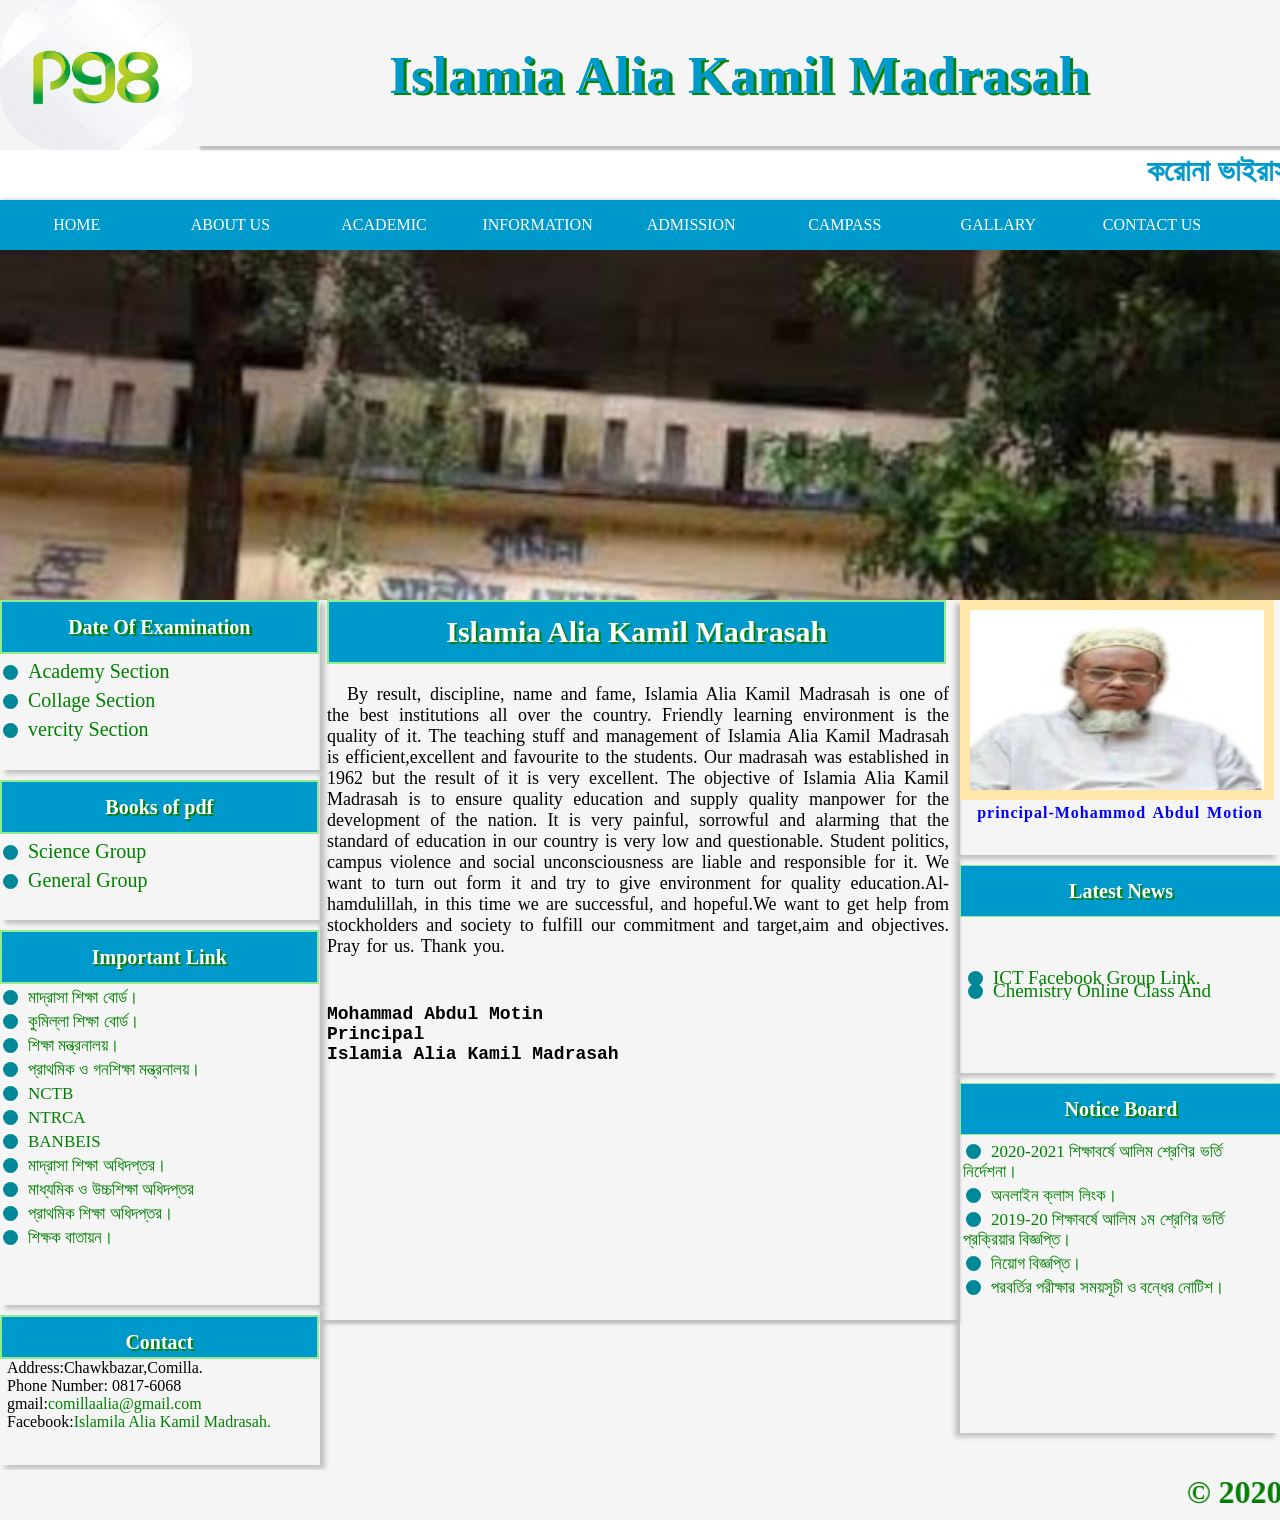
<file: index.html>
<!DOCTYPE html>
<html>
<head>
    <meta charset="UTF-8">
    <title>slider</title>
    <link rel="stylesheet"href="index.css">
</head>
<body>
        
     <div class="school_name">

<div class="logo"><img src="P98.jpg">
</div>

    <div class="name">

         <h1>Islamia Alia Kamil Madrasah</h1>
         
    </div>

    
 </div>    
<!--SCHOOL NAME AND LOGO STOP--->


    
    <div class="braking_news">   
<marquee direction="left" onmouseover="this.stop()"onmouseout="this.start()"scrollamount="7"><b>করোনা ভাইরাস প্রতিরোধ ব্যবস্থায় সরকারী প্রজ্ঞাপন অনুযায়ী পরবর্তী নির্দেশনা না দেয়া পর্যন্ত প্রতিষ্ঠানের সকল কার্যক্রম বন্ধ থাকবে। এসময় সকল শিক্ষার্থী নিজ বাসায় অবস্থান করবে সাথে সরকারী উদ্যোগে সংসদ টেলিভিশনে রুটিন মোতাবেক ক্লাস কার্যক্রম অংশগ্রহন করবে এবং একাদশ শ্রেণির ক্লাস ফেইসবুক অফিসিয়াল পেইজ লিংক দেয়া হল<a href="https://www.facebook.com/groups/761927294650612/?ref=share"target"_blank"> https://www.facebook.com/groups/761927294650612/?ref=share</a>
</marquee>
    </div>
    
    
    
    <!---link bar start-->
    
    <div class="link">
       <ul>
         <li><a href="index.html"targer="_blank">HOME</a>
           </li>
          
   <li class="aboutdrop"><a href="#">ABOUT US</a>
             
            
<!---ABOUT US drop start-->  
         <ul> 
             <li><a href="animation_loading.html"targer="_blank">HISTORY</a>
             </li>
              
             <li><a href="principalmassege.html"target="_blank">Principal Message</a>
             </li>
             
             <li><a href="animation_loading.html"targer="_blank">Mission</a>
             </li>
             
             <li><a href="animation_loading.html"targer="_blank">Teaching System</a>
             </li>
             
             
           </ul>
        </li>
          
             
<!--ABUOT drop stop-->               
           
          
          
      <li class="academicdrop"><a href="#">ACADEMIC</a>
              
             
<!--ACADEME drop start-->               
   <ul> 
                 
   <li><a href="animation_loading.html"targer="_blank">Hostel Information</a>
    </li>
              
    <li><a href="animation_loading.html"targer="_blank">Exam Schedule</a>
     </li>
    </ul> 
 </li>
 <!--ACADEMIC drop STOP-->
 
          
  <li class="informationdrop"><a href="#">INFORMATION</a>
  
  <!--INFORMATION drop Start-->
 
  <ul> 
                 
   <li><a href="animation_loading.html"targer="_blank">Latest News</a>
    </li>
              
    <li><a href="animation_loading.html"targer="_blank">Notice Board</a>
     </li>
     
     <li><a href="teacher_list.html">Teacher & Stafts</a>
     </li>
     
     
    </ul>
 </li>
 <!--INFORMATION drop Start-->
 
          
          <li class="admissiondrop"><a href="#">ADMISSION</a>
 <!--ADMISSION drop Start-->        
         <ul> 
                 
   <li><a href="animation_loading.html"targer="_blank">Admission Info</a>
    </li>
              
    <li><a href="animation_loading.html"targer="_blank">Admission from</a>
    </li>
    
       </ul>  
    </li>
     
 <!--ADMISSION drop Stop-->    
     
           <li class="campassdrop"><a href="#">CAMPASS</a>
  <!--CAMPSS drop Start-->         
          
   <ul> 
                 
      <li><a href="animation_loading.html"targer="_blank">Campass life</a>
      </li>
              
      <li><a href="animation_loading.html"targer="_blank">student information</a>
       </li>
     
     <li><a href="animation_loading.html"targer="_blank">Student result</a>
     </li>
     
     
    </ul>
 </li>
  
<!--CAMPSS drop Stop-->
           <li><a href="gallery.html">GALLARY</a>
           </li>
           
           <li><a href="contactus.html">CONTACT US</a>
           </li>
    
        </ul>   
    </div>
    
    
 <!---link bar stop-->  
    
    
    <div class="pic_container">
    
          <div class="slider">
          </div>
    </div>
    
    
    
    <div class="content">
         <div class="row">
         
         
 <!---content of left side--->
     
<div class="column1">
   <div class="leftside">
               
     <div class="date_of_examination">
        <h1> Date Of Examination</h1>
                       
        <ul>
           <li><a href="animation_loading.html"targer="_blank">Academy Section</a>
           </li>
           
           <li><a href="animation_loading.html"targer="_blank">Collage Section</a>
           </li>
           
           <li><a href="animation_loading.html"targer="_blank">vercity Section</a>
          </li>
          
       </ul>   
                   
           </div>
           
  <!--DATE OF EXAMINATION STOP-->
                    
           <div class="pdf_link">
           
           <h1>Books of pdf</h1>
                       
        <ul>
           <li><a href="science_pdf.html">Science Group</a>
           </li>
           
           <li><a href="genarel_pdf.html">General Group</a>
           </li>
           
        </ul>
           

           </div>
                    
                    
 
   <!---pdf LINK STOP--> 
   
   
   
           <div class="important_link">
              <h1>Important Link</h1>
                       
        <ul>
           <li><a href="http://www.bmeb.gov.bd/">মাদ্রাসা শিক্ষা বোর্ড।</a>
           </li>
           
           <li><a href="https://dhakaeducationboard.portal.gov.bd/">কুমিল্লা শিক্ষা বোর্ড।</a>
           </li>
            <li><a href="https://moedu.gov.bd/">শিক্ষা মন্ত্রনালয়।</a>
           </li>
           
         <li><a href="https://mopme.gov.bd/">প্রাথমিক ও গনশিক্ষা মন্ত্রনালয়।</a>
         </li>
           <li><a href="http://www.nctb.gov.bd/">NCTB</a>
           </li>
           
           <li><a href="http://www.ntrca.gov.bd/">NTRCA</a>
           </li>
            <li><a href="http://www.banbeis.gov.bd/">BANBEIS</a>
           </li>
           <li><a href="http://www.dme.gov.bd/">মাদ্রাসা শিক্ষা অধিদপ্তর। </a>
           </li>
           
      <li><a href="http://www.dshe.gov.bd/">মাধ্যমিক ও উচ্চশিক্ষা অধিদপ্তর</a>
      </li>
            <li><a href="http://www.dpe.gov.bd/">প্রাথমিক শিক্ষা অধিদপ্তর।</a>
           </li>
            <li><a href="https://www.teachers.gov.bd/">শিক্ষক বাতায়ন।</a>
           </li>
           
           
        </ul>
           
           
           </div>
                   
                                      
  <!--IMPORTANT LINK STOP-->                 
                   
      <div class="contact">
              <h1>Contact</h1>
               
               <ul>
     <li>
           Address:Chawkbazar,Comilla.

     </li>       
        
     <li>Phone Number: 0817-6068

     </li>
           
     <li>gmail:<a href="mailto:comillaaila@gmail.com">comillaalia@gmail.com</a>
      </li>       
        
        <li>Facebook:<a href="https://www.facebook.com/pages/category/School/comillaaliamadrasah/about/">Islamila Alia Kamil Madrasah.</a>
           </li>
 
 <ul>
               
               
               
               
      </div>
      
  <!--CONTACT STOP--->    
      
    </div> 
          
 </div>    
 <!--content of center side-->
 
  <div class="column2">
      <div class="centerside">
       <h1>Islamia Alia Kamil Madrasah</h1>
               
               
<p>By result, discipline, name and fame, Islamia Alia Kamil Madrasah is one of the best institutions all over the country. Friendly learning environment is the quality of it. The teaching stuff and management of Islamia Alia Kamil Madrasah is efficient,excellent and favourite to the students. Our madrasah was established in 1962 but the result of it is very excellent. The objective of Islamia Alia Kamil Madrasah is to ensure quality education and supply quality manpower for the development of the nation. It is very painful, sorrowful and alarming that the standard of education in our country is very low and questionable. Student politics, campus violence and social unconsciousness are liable and responsible for it. We want to turn out form it and try to give environment for quality education.Al-hamdulillah, in this time we are successful, and hopeful.We want to get help from stockholders and society to fulfill our commitment and target,aim and objectives. Pray for us. Thank you.

<div class="principal_name"><pre><br>
<b>Mohammad Abdul Motin
Principal
Islamia Alia Kamil Madrasah</b>
</pre>
</div>       
           
           </p>    
               
 
       </div>
 </div>
           
           
 <!--content of left side-->
 
       <div class="column3">
           <div class="rightside">
               
               <div class="principal">
                   <img src="Principal.jpg">
                   </img>
                   
            <h1>principal-Mohammod Abdul Motion
            </h1>
               
               </div>
 <!--PRINCIPAL SITE STOP--> 
 
 
            
     <div class="latest_news"> 
     
     
           <h1>Latest News</h1>
  
           <marquee direction="up" onmouseover="this.stop()"onmouseout="this.start()"scrollamount="2">     
       <ul>
           <li><a href="https://www.facebook.com/groups/1028371404195663/?ref=share"target="_blank">ICT Facebook Group Link.</a>
           </li>       
        
           <li><a href="#">Chemistry Online Class And Messenger Group link.</a>
           </li>
           
           
           <li><a href="https://www.facebook.com/groups/761927294650612/?ref=share"target="_blank">Online Class And Facebook Group link.</a>
           </li>
 
       <ul>      
           
       </marquee>
     
     
     
   </div> 
 
    
    
    
 <!--LATEST NEWS SITE STOP-->
 
 
 
<div class="notice_board">


         <h1>Notice Board</h1>
                       
     <ul>
           <li><a href="https://www.facebook.com/groups/761927294650612/?ref=share"target="_blank">2020-2021 শিক্ষাবর্ষে আলিম শ্রেণির ভর্তি নির্দেশনা।</a>
           </li>
           
           <li><a href="https://www.facebook.com/groups/761927294650612/?ref=share"target="_blank">অনলাইন ক্লাস লিংক।</a>
           </li>
            <li><a href="common_page.html">2019-20 শিক্ষাবর্ষে আলিম ১ম শ্রেণির ভর্তি প্রক্রিয়ার বিজ্ঞপ্তি।</a>
           </li>
           
         <li><a href="common_page.html">নিয়োগ বিজ্ঞপ্তি।</a>
         </li>
           <li><a href="common_page.html">পরবর্তির পরীক্ষার সময়সূচী ও বন্ধের নোটিশ।</a>
           </li>
           
        </ul>


  </div>
               
 <!--NOTICE BOARD SITE STOP-->               
         </div>
      </div>
           
           
 <!--RIGHT SITE TOTAL STOP-->
           
           
           
        </div>  
     </div>
     
     
<!--CONTANT SITE TOTAL STOP-->   
    
  <div class="fotter"><marquee direction="left" onmouseover="this.stop()"onmouseout="this.start()"scrollamount="10">     
    <h1><span style="color: green;">&#169 2020 Islamia alia kamil Madrasah. Delovped by &nbsp &nbsp<b><u><a href="mypage.html"target="_blank">Md Mazharul Islam Pallab</a></u></b></span>
     </h1></marquee>
  </div>
    
    
   
            
</body>

</html>
</file>
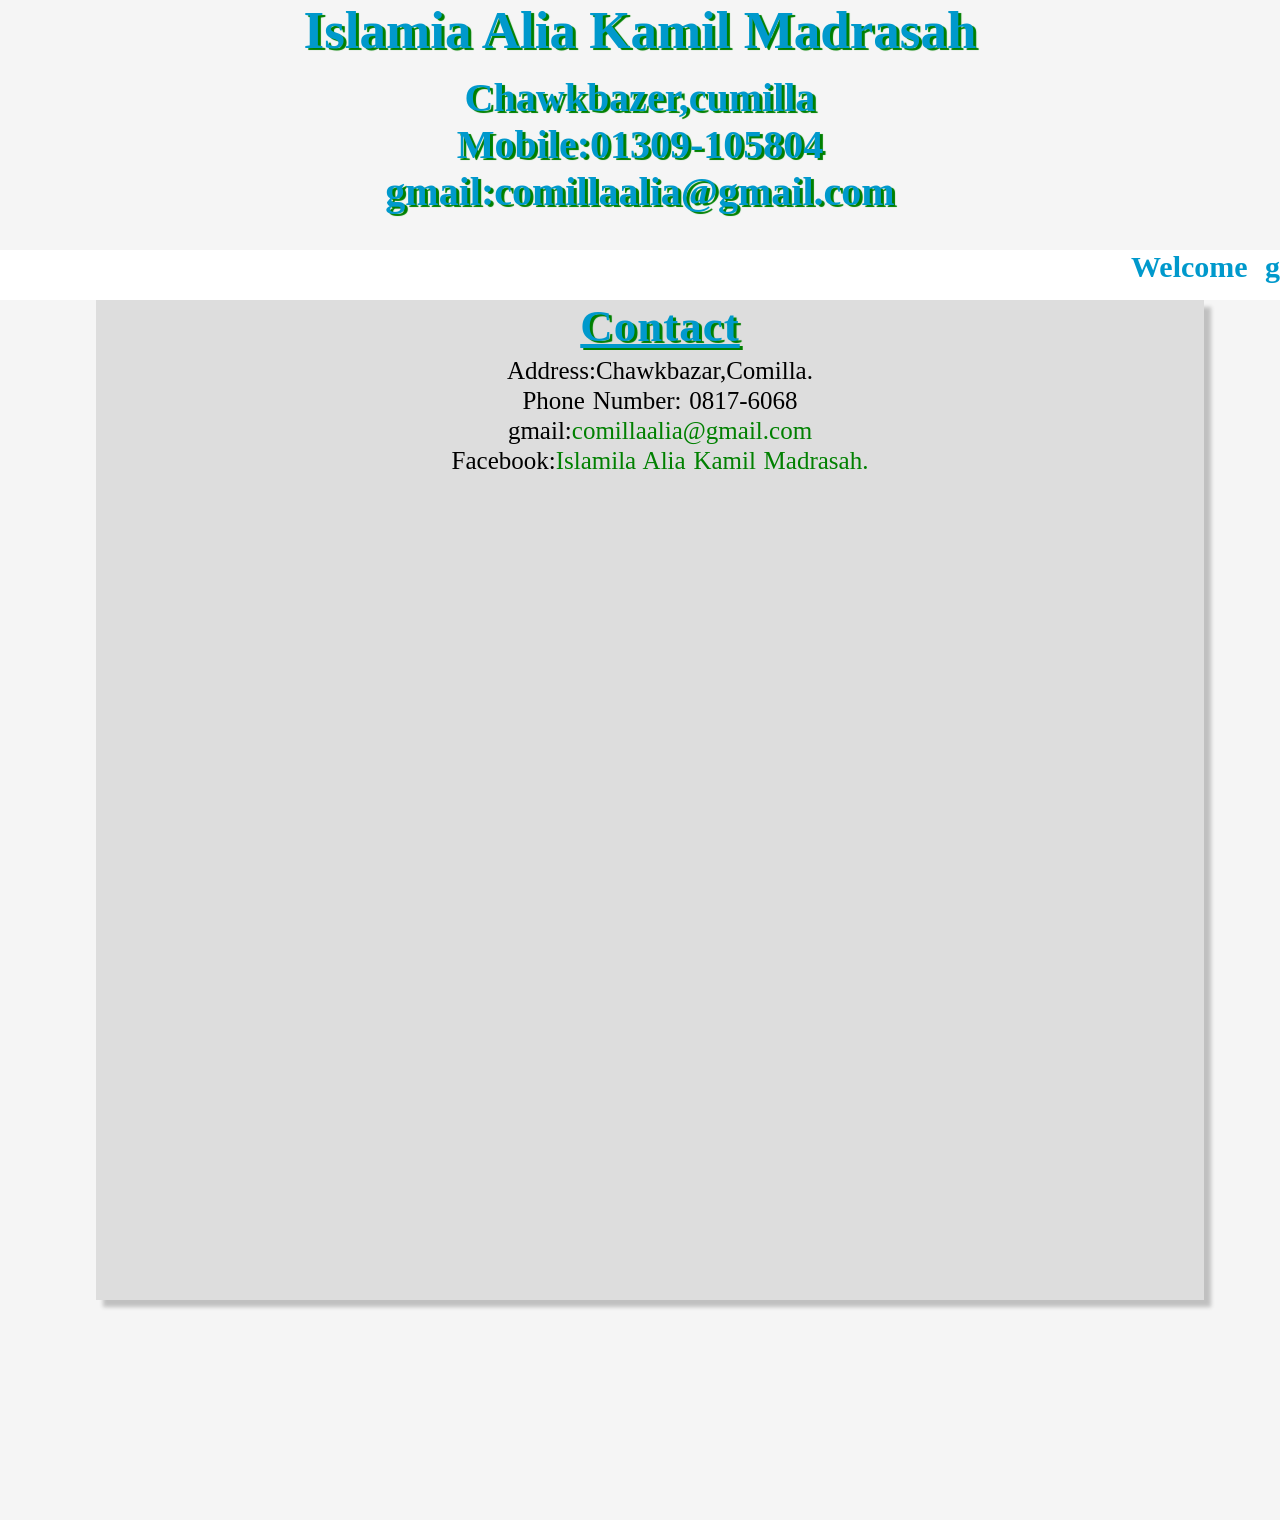
<file: contactus.html>
<!DOCTYPE html>
<html>
<head>
    <meta charset="UTF-8">
    <title>Index</title>
    <link rel="stylesheet" type="text/css" href="contactus.css">
</head>
<body>
   <div class="scholl_name">
         
      <h1>Islamia Alia Kamil Madrasah
      </h1>
      
      
       <h2>Chawkbazer,cumilla<br>
      Mobile:01309-105804<br>
     <a href="mailto:comillaalia@gmail.com">gmail:comillaalia@gmail.com</a>
      </h2>
      
   </div>
   
   
   <div class="page_title">
      <marquee scrollamount="10" onmouseover="this.stop()" onmouseout="this.start()"><b>Welcome general group members.Get the necessary books on this page.</marquee>
   
   </div>
   
  <div class="contact">
              <h1><u>Contact</u></h1>
               
    <ul>
        <li>
           Address:Chawkbazar,Comilla.

        </li>       
        
       <li>Phone Number: 0817-6068

       </li>
           
       <li>gmail:<a href="mailto:comillaaila@gmail.com">comillaalia@gmail.com</a>
        </li>       
        
         <li>Facebook:<a href="https://www.facebook.com/pages/category/School/comillaaliamadrasah/about/">Islamila Alia Kamil Madrasah.</a>
           </li>
 
    <ul>
               
               
               
               
      </div>
 
 
</body>
</html>
</file>
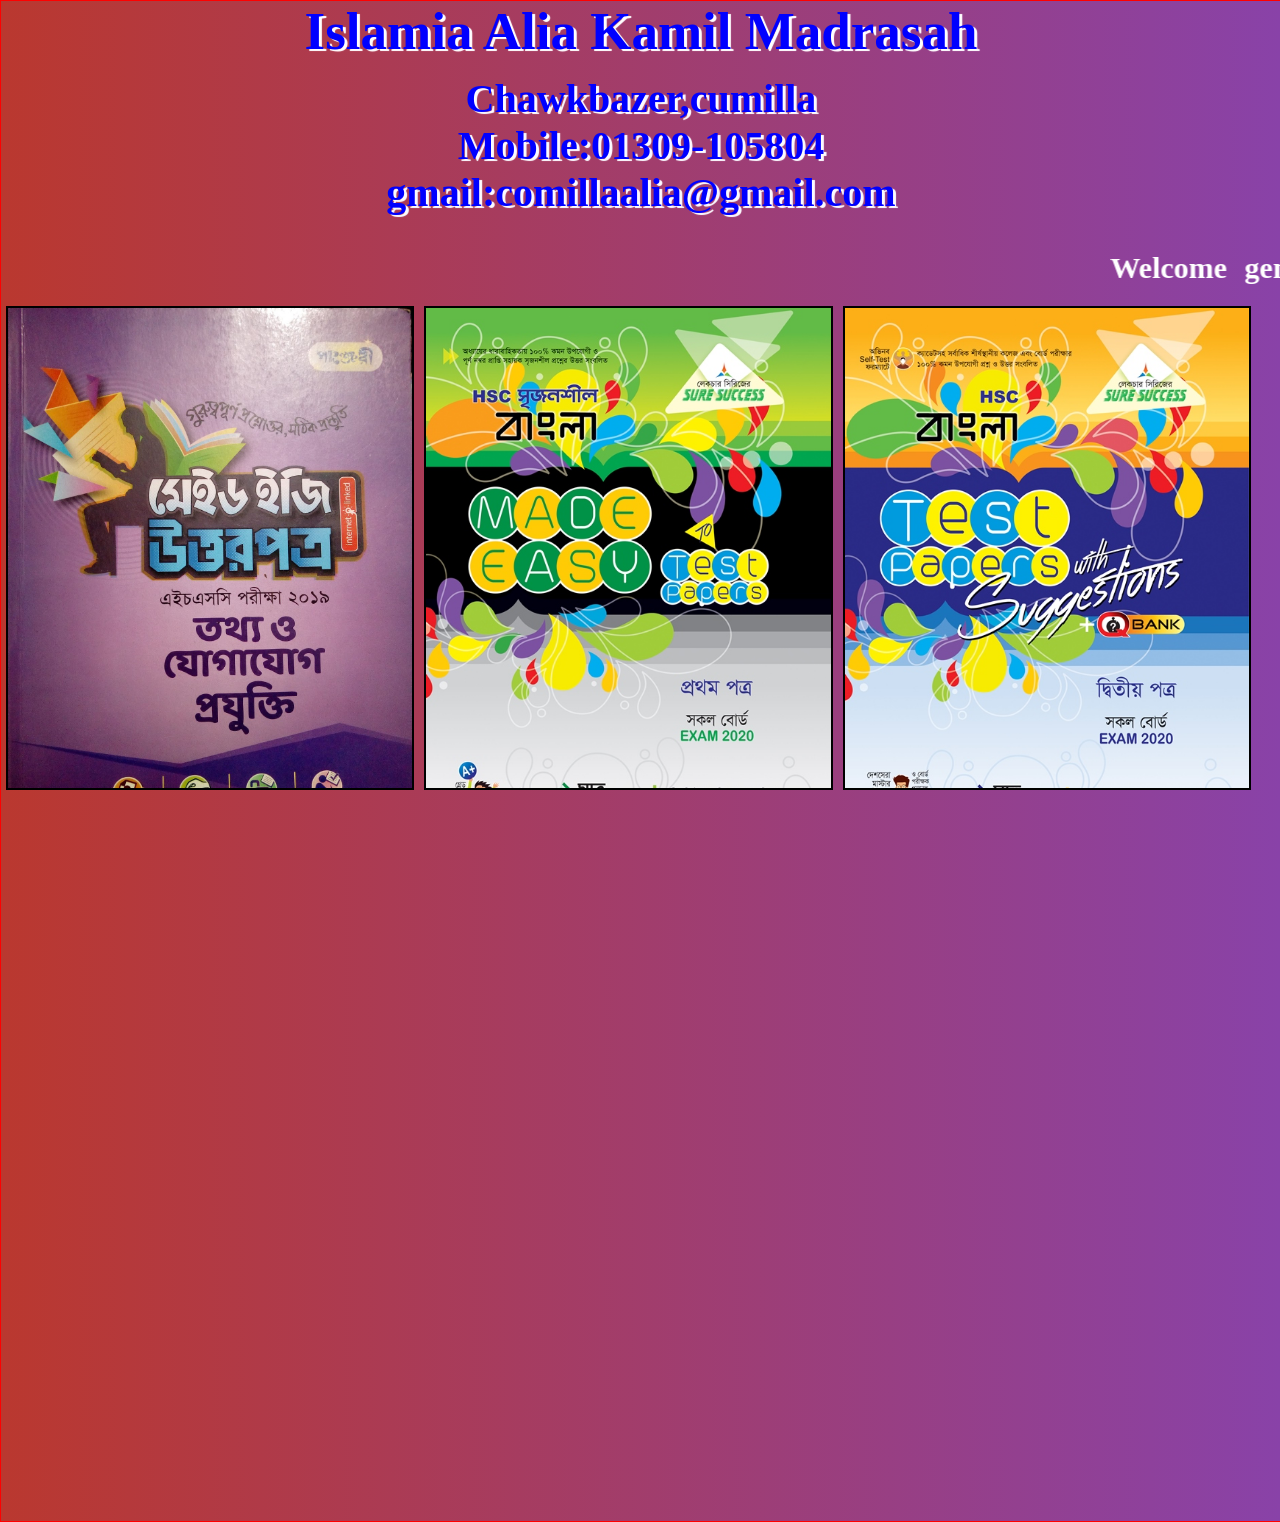
<file: genarel_pdf.html>
<!DOCTYPE html>
<html>
<head>
    <meta charset="UTF-8">
    <title>Index</title>
    <link rel="stylesheet" type="text/css" href="genarel_pdf.css">
</head>
<body>
   <div class="scholl_name">
         
      <h1>Islamia Alia Kamil Madrasah
      </h1>
      
      
       <h2>Chawkbazer,cumilla<br>
      Mobile:01309-105804<br>
      gmail:comillaalia@gmail.com
      </h2>
      
   </div>
   
   
   <div class="page_title">
      <marquee scrollamount="10" onmouseover="this.stop()" onmouseout="this.start()"><b>Welcome general group members.Get the necessary books on this page.</marquee>
   
   </div>
   
 <div class="page_contant">
   
   <div class="gallery">
      <a href="https://yadi.sk/i/wQ1xe1sIhqRnHg" target="_blank">
      <img src="ict.jpg">
      </a>
    
      <div class="desc">ICT Test Paper 2019.
      </div>
        
   </div>
   
   
   <div class="gallery">
      <a href="https://l.facebook.com/l.php?u=https%3A%2F%2Fdrive.google.com%2Fdrive%2Ffolders%2F1ERUaIyCwQiSpozD7-xOHy9qZplFPNyW7%3Fusp%3Dsharing&h=AT1gKfVoIukVwhVRdngEuvygX7oUJ7mR_7cXTDGU7UxEaFmxJgS_BGp9K_hoEZ5j-IVrE2m5KQhhxIgUQDlELbjrp3dI1paoRwIWDdjHrKxea2PlBytl4CAK79CtfepdASTHJc9hVQ" target="_blank">
      <img src="bangla1st.jpeg">
      </a>
    
      <div class="desc">Bangla 1st Paper.
      </div>
   </div>
   
   <div class="gallery">
      <a href="https://yadi.sk/i/Ba0eDI_j9ScnjQ" target="_blank">
      <img src="bangla2nd.jpeg">
      </a>
    
      <div class="desc">Bangla 2st Paper.
      </div>   
   </div>
 
 
   
 </div>
 
 
</body>
</html>
</file>
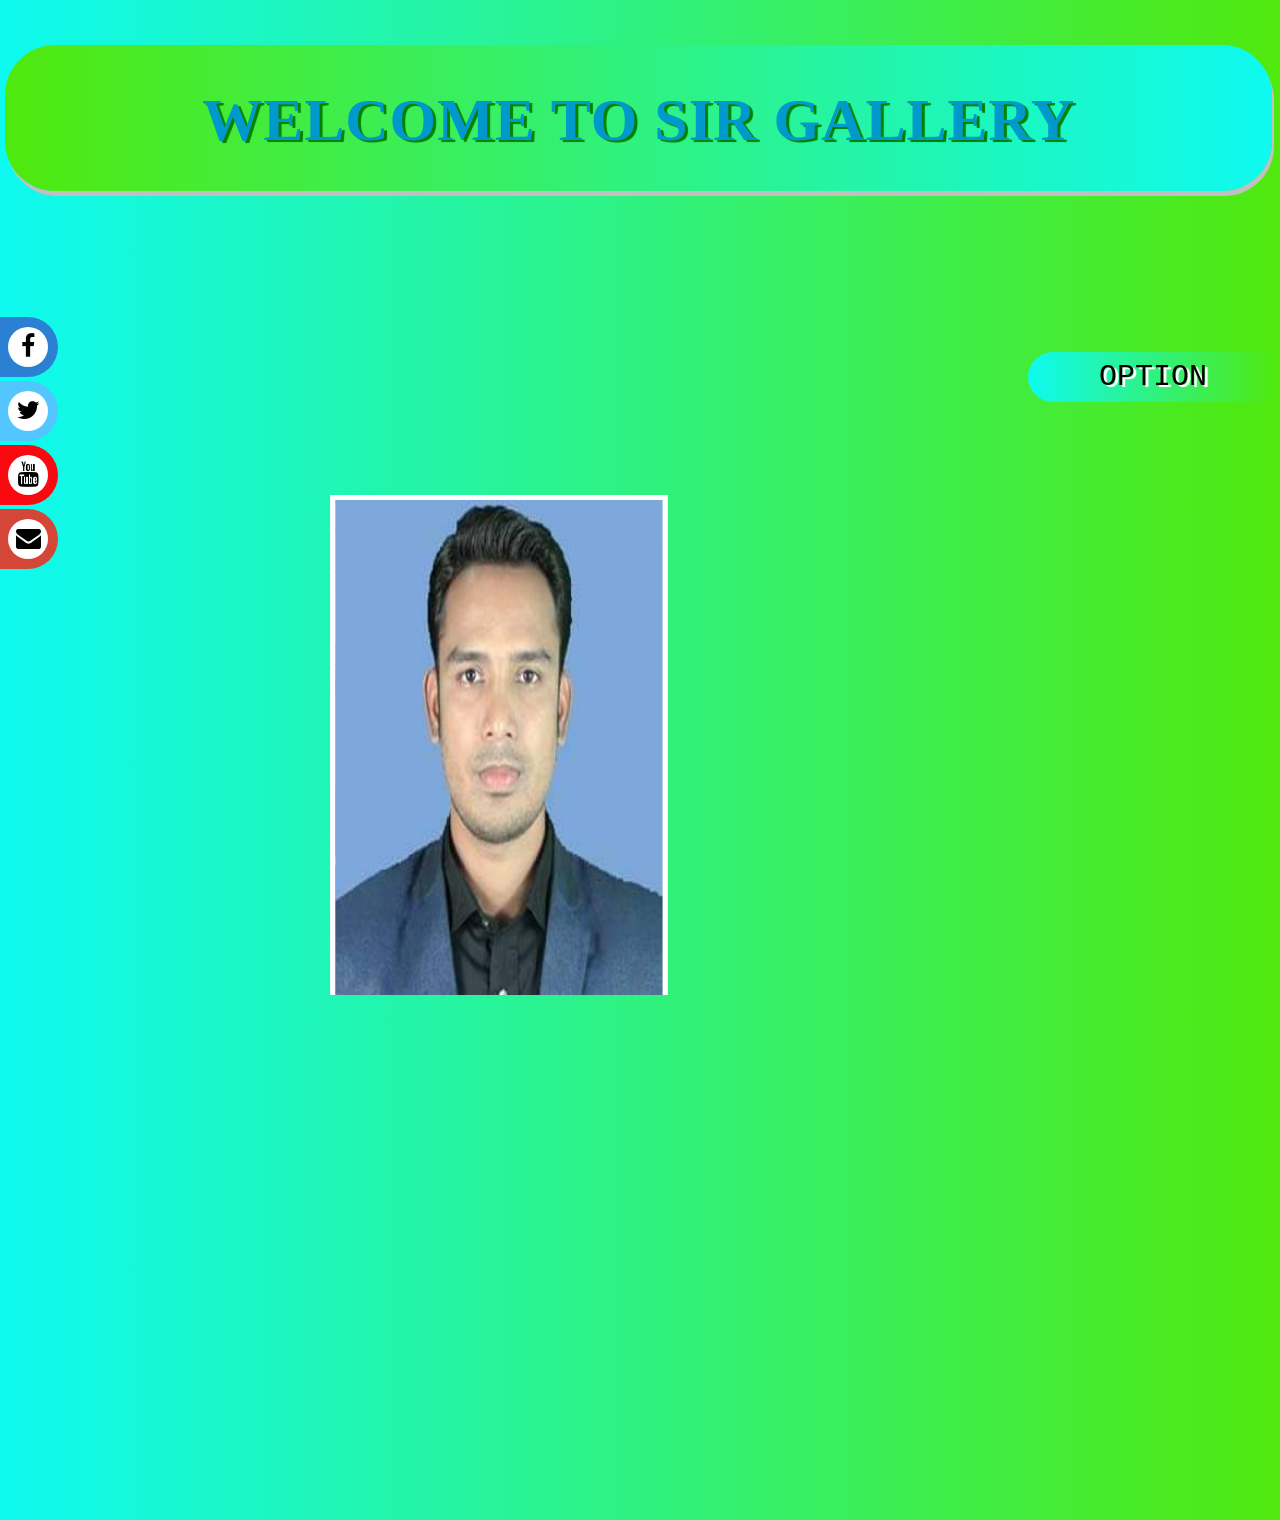
<file: mamunsiranima.html>
<!DOCTYPE html>
<html>
<head>
    <meta charset="UTF-8">
    <title>Index</title>
    <link rel="stylesheet" type="text/css" href="mamunsiranima.css">
    <link rel="stylesheet" href="https://stackpath.bootstrapcdn.com/font-awesome/4.7.0/css/font-awesome.min.css">
     </head> 
     
     <body>
     
     <div class="animation_page">
       
       <ul class="ul_class">
       
       
           <li></li>
           <li></li>
           <li></li>
           <li></li>
           <li></li>
           <li></li>
           <li></li>
           <li></li>
           <li></li>
           <li></li>
           <li></li>
           <li></li>
           <li></li>
           <li></li>
           <li></li>
           <li></li>
       
       </div>
     
<div class="main">

     <h1 class="pagetitle">welcome to sir Gallery</h1>
     
      <div class="option_ber">
    <ul class="navber">
     <li class="option">option</li>
     
 <li class="home"><a href="index.html"targer="_blank">HOME</a></li>
<li class="back"><a href="teacher_list.html"targer="_blank">BACK</a></li>

     </ul>
     
      </div>
      
      
     <ul class="frame">
     
         <li class="photo_li1">
         <h1><u>DETAILS</u></h1>
         <p><b>MD:AL-MAMUN<b><br>
         Lecturere ICT at <br>Islamia Alia Kamil Madrasah,<br>Cumilla.</p>
         
         </li>
         
        <li class="photo_li2"><img src="mamunsir1.jpg"height="495"
        width="326.5"align="center">
        </li>
        
         <li class="photo_li3"><img src="mamunsir2.jpg"height="495"
         width="326.5"align="center">
         </li>
         
         <li class="photo_li4"><img src="mamunsir1.jpg"height="495"
         width="326.5"align="center">
         </li>
         
         </ul>
    
         
  <div class="icon">
    
    <a href="https://www.facebook.com/profile.php?id=100005852913508"target="_blank"class="facebook">facebook<i class="fa fa-facebook-f"></i></a>
    
    <a href="#"class="twitter">twitter<i class="fa fa-twitter"></i></a>
    
    
 <a href="#"class="youtube">youtube<i class="fa fa-youtube"></i></a>
 
 
 <a href="mailto:almamunict7.cou@gmail.com"target="_blank"class="gamil">gamil<i class="fa fa-envelope" aria-hidden="true"></i></a>
 
      </div>
      
 </div>
  
   
</body>


</html>
</file>
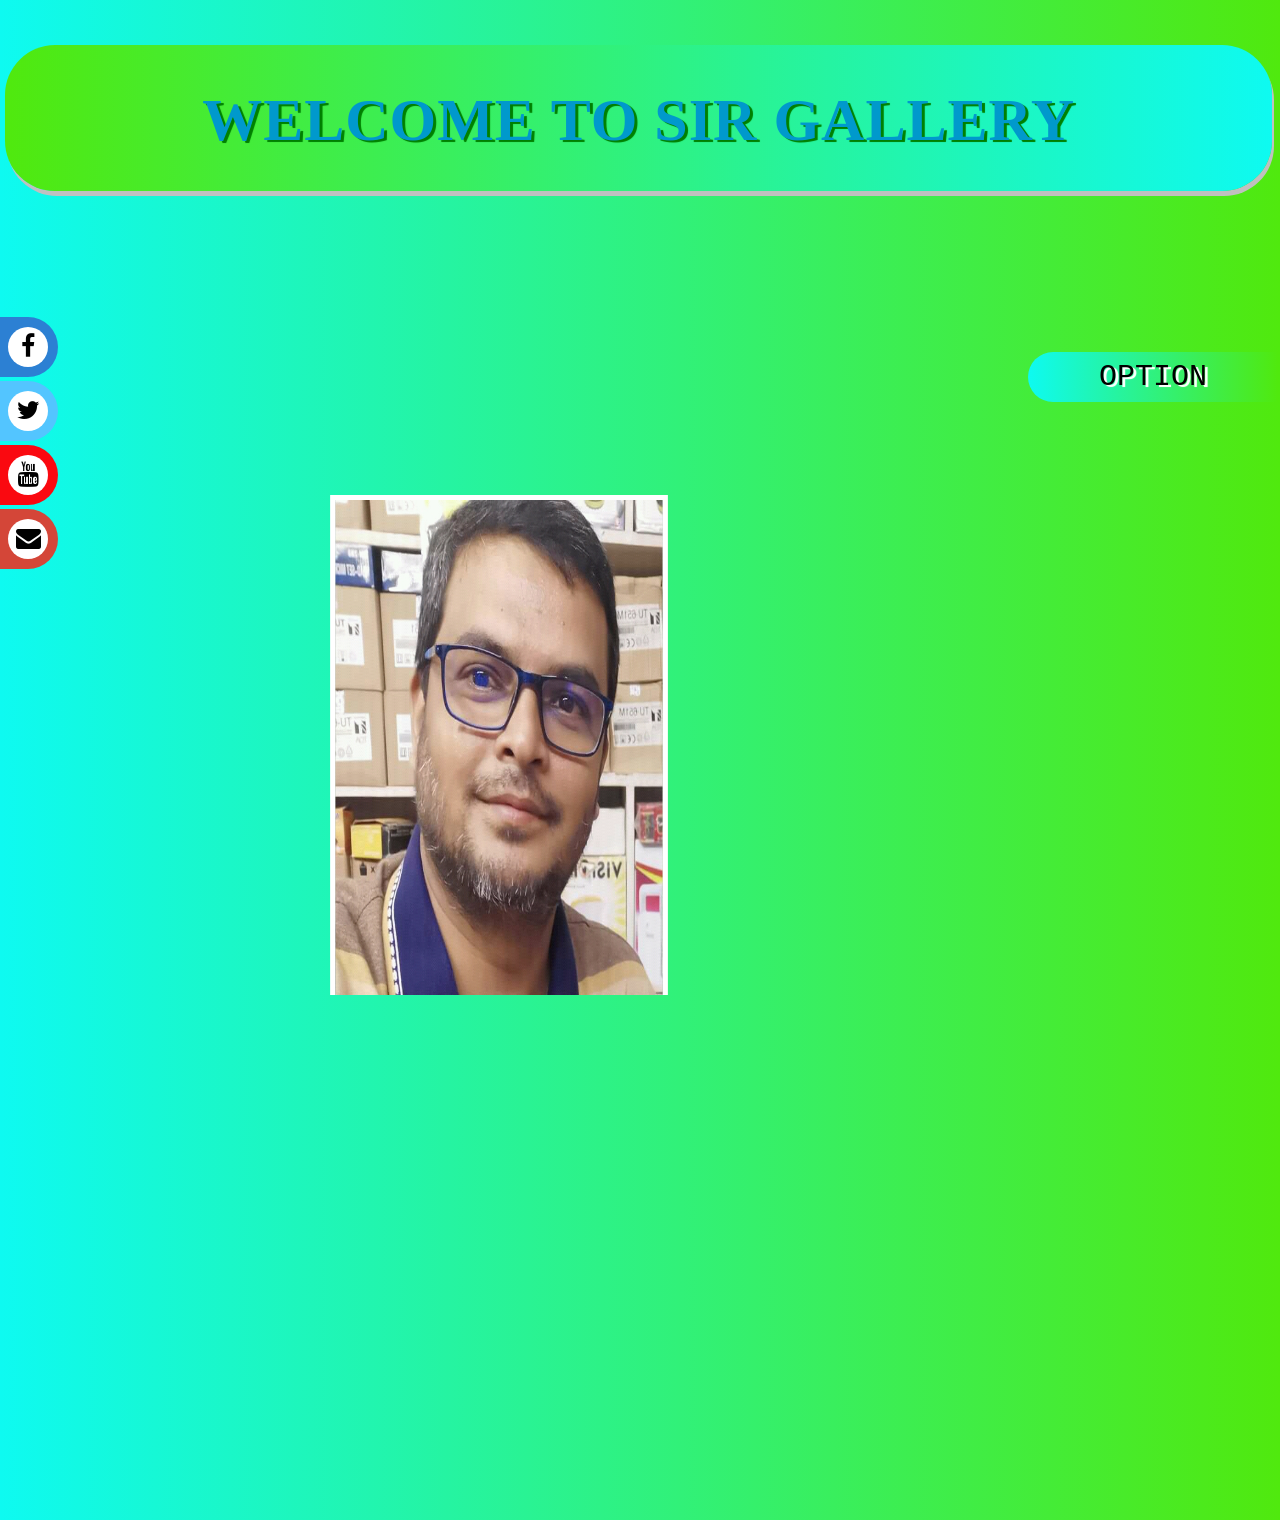
<file: manirsiranima.html>
<!DOCTYPE html>
<html>
<head>
    <meta charset="UTF-8">
    <title>Index</title>
    <link rel="stylesheet" type="text/css" href="manirsiranima.css">
    <link rel="stylesheet" href="https://stackpath.bootstrapcdn.com/font-awesome/4.7.0/css/font-awesome.min.css">
     </head> 
     
     <body>
     
     <div class="animation_page">
       
       <ul class="ul_class">
       
       
           <li></li>
           <li></li>
           <li></li>
           <li></li>
           <li></li>
           <li></li>
           <li></li>
           <li></li>
           <li></li>
           <li></li>
           <li></li>
           <li></li>
           <li></li>
           <li></li>
           <li></li>
           <li></li>
       
       </div>
     
<div class="main">

     <h1 class="pagetitle">welcome to sir Gallery</h1>
     
      <div class="option_ber">
    <ul class="navber">
     <li class="option">option</li>
     
 <li class="home"><a href="index.html"targer="_blank">HOME</a></li>
<li class="back"><a href="teacher_list.html"targer="_blank">BACK</a></li>

     </ul>
     
      </div>
      
      
     <ul class="frame">
     
         <li class="photo_li1">
         <h1><u>DETAILS</u></h1>
         <p><b>MD:Manir Sohel<b><br>
         Lecturere Math at <br>Islamia Alia Kamil Madrasah,<br>Cumilla.</p>
         
         </li>
         
        <li class="photo_li2"><img src="manirsir2.jpg"height="495"
        width="326.5"align="center">
        </li>
        
         <li class="photo_li3"><img src="manirsir3.jpg"height="495"
         width="326.5"align="center">
         </li>
         
         <li class="photo_li4"><img src="manirsir1.jpg"height="495"
         width="326.5"align="center">
         </li>
         
         </ul>
    
         
  <div class="icon">
    
    <a href="https://www.facebook.com/manir.sohelctg"target="_blank"class="facebook">facebook<i class="fa fa-facebook-f"></i></a>
    
    <a href="#"class="twitter">twitter<i class="fa fa-twitter"></i></a>
    
    
 <a href="#"class="youtube">youtube<i class="fa fa-youtube"></i></a>
 
 
 <a href="#"class="gamil">gamil<i class="fa fa-envelope" aria-hidden="true"></i></a>
 
      </div>
      
 </div>
  
   
</body>


</html>
</file>
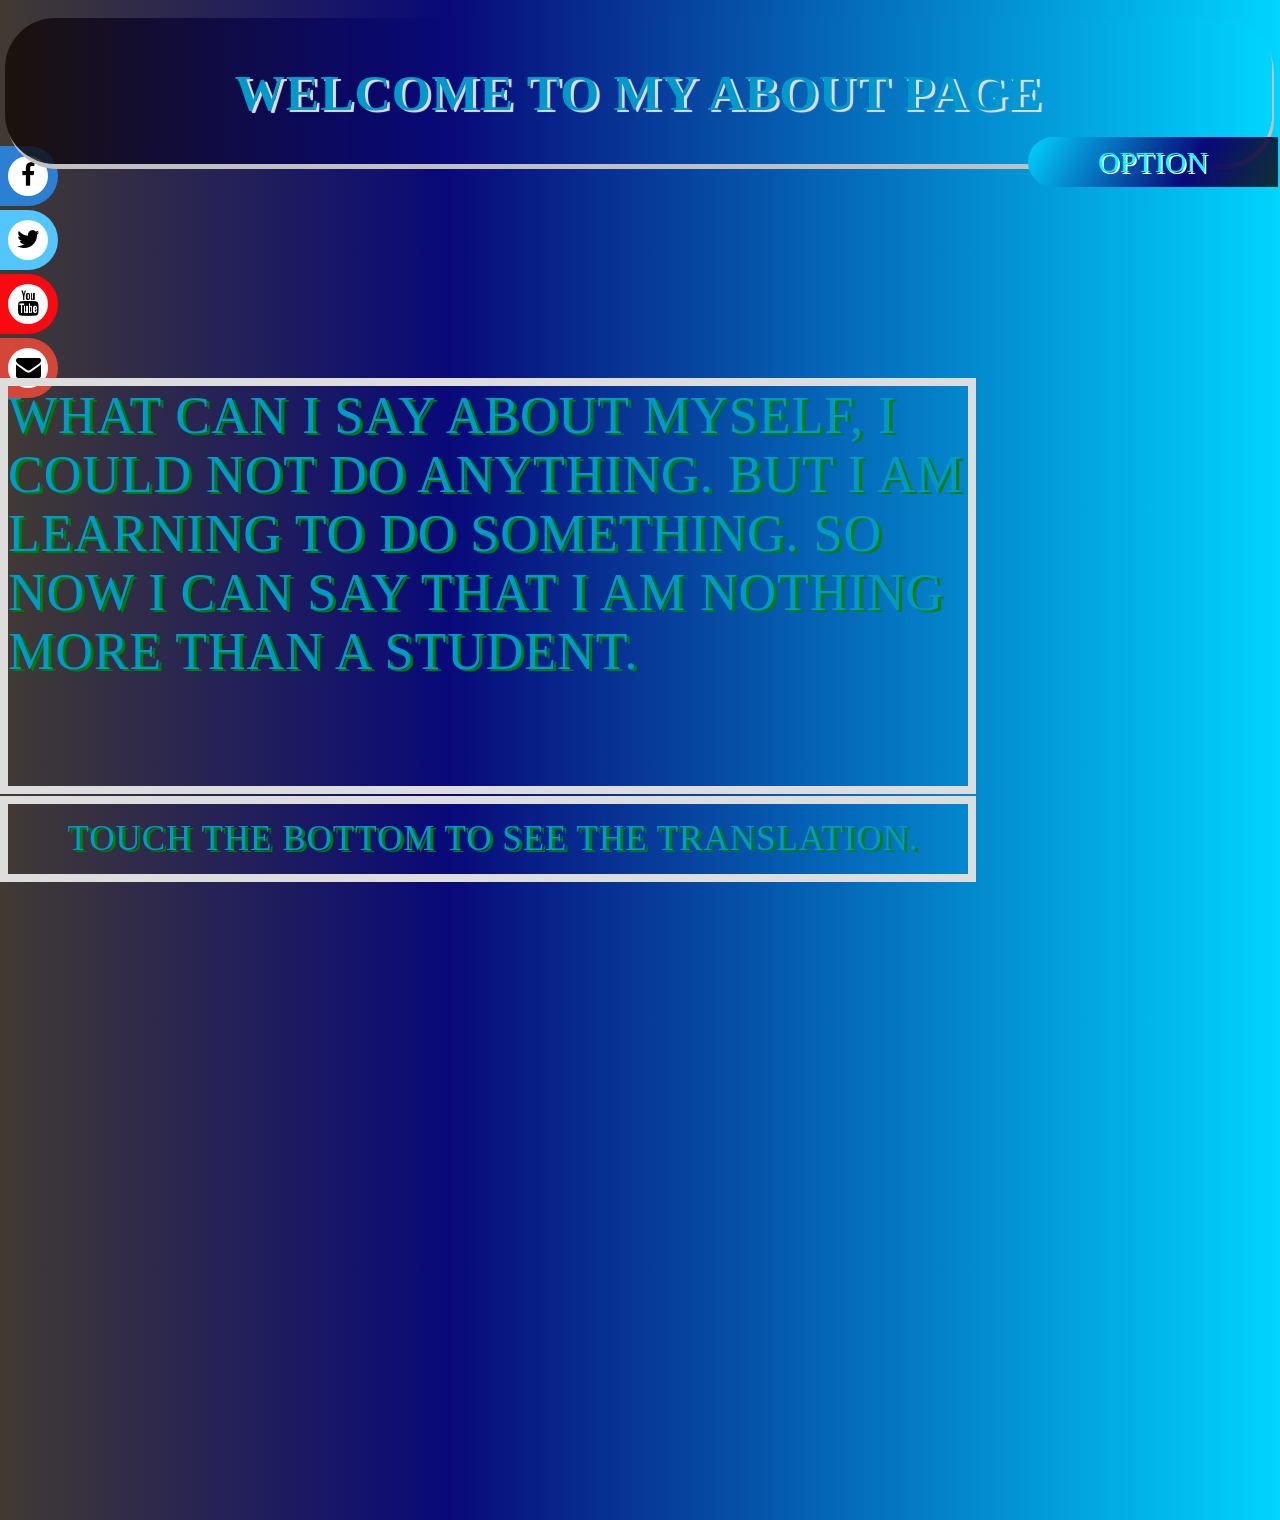
<file: myaboutpage.html>
<!DOCTYPE html>
<html>
<head>
    <meta charset="UTF-8">
    <title>Index</title>
    <link rel="stylesheet"href="myaboutpage.css">
  <link rel="stylesheet" href="https://stackpath.bootstrapcdn.com/font-awesome/4.7.0/css/font-awesome.min.css">
</head>
<body>
     
     <div class="animation_page">
       
       <ul class="ul_class">
       
       
           <li></li>
           <li></li>
           <li></li>
           <li></li>
           <li></li>
           <li></li>
           <li></li>
           <li></li>
           <li></li>
           <li></li>
           <li></li>
           <li></li>
           <li>98</li>
           <li>p</li>
           <li>98</li>
           <li>p</li>
       
       </div>
    

     <div class="main">
     
     <div class="icon">
    
    <a href="https://www.facebook.com/mazharulislam.pallab"target="_blank"class="facebook">facebook<i class="fa fa-facebook-f"></i></a>
    
    <a href="#"class="twitter">twitter<i class="fa fa-twitter"></i></a>
    
    
 <a href="https://www.youtube.com/channel/UC--gRNRdZv1MnFhMiLzkI9g"target="_blank"class="youtube">youtube<i class="fa fa-youtube"></i></a>
 
 
 <a href="mailto:mazharulislampallab98@gmail.com"class="gamil">gamil<i class="fa fa-envelope" aria-hidden="true"></i></a>
 
  </div>
      
   
    <h1 class="pagetitle">welcome to My about page</h1>
   
    
   <div class="option_ber">
    <ul class="navber">
     <li class="option">option</li>
     
 <li class="about"><a href="index.html"target="_blank">home</a></li>
<li class="gallery"><a href="mypage.html"target="_blank">back</a></li>

     </ul>
     
      </div>
      
      
      <ul class="about_my">
        
         <li class="about_li_1">
           <p>
              What can I say about myself, I could not do anything.
But I am learning to do something. So now I can say that I am nothing more than a student.
          </p>
         </li>
         
         
         <li class="about_li_2">
            <p>
                Touch the bottom to see the translation.
            </p>
         </li>
         
        <li class="about_li_3">
        
          <p>
             নিজের সম্পর্কে আমি কী বলতে পারি, কিছুই করতে পারিনি।
তবে আমি কিছু করতে শিখছি। তবে এখন আমি বলতে পারি যে, আমি একজন ছাত্র ছাড়া আর কিছুই নই।
          </p>
        </li>
      
       </ul>
      
      
    
    </div>
</body>
</html>
</file>
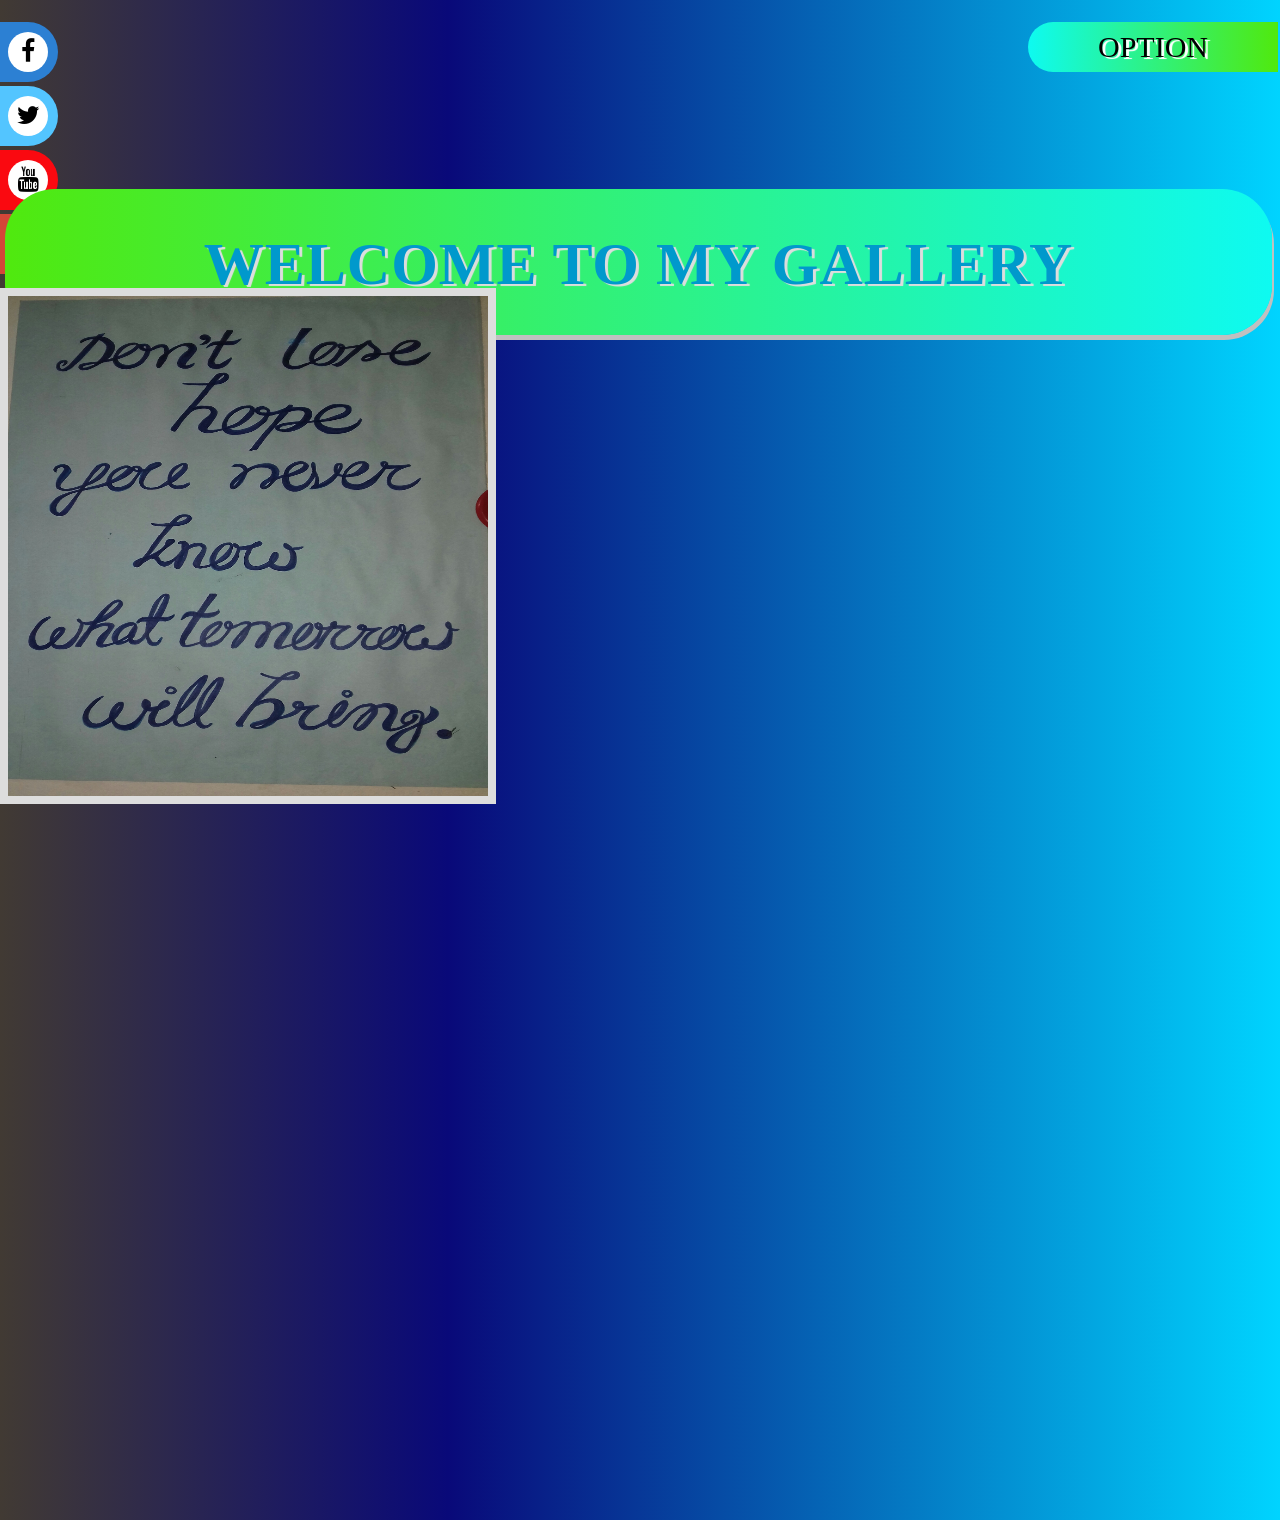
<file: mygallery.html>
<!DOCTYPE html>
<html>
<head>
    <meta charset="UTF-8">
    <title>Index</title>
    <link rel="stylesheet"href="mygallery.css">
<link rel="stylesheet" href="https://stackpath.bootstrapcdn.com/font-awesome/4.7.0/css/font-awesome.min.css">
</head>
<body>
     
     <div class="animation_page">
       
       <ul class="ul_class">
       
       
           <li></li>
           <li></li>
           <li></li>
           <li></li>
           <li></li>
           <li></li>
           <li></li>
           <li></li>
           <li></li>
           <li></li>
           <li></li>
           <li></li>
           <li>98</li>
           <li>p</li>
           <li>98</li>
           <li>p</li>
       
       </div>
    

     <div class="main">
     
     <div class="icon">
    
    <a href="https://www.facebook.com/mazharulislam.pallab"target="_blank"class="facebook">facebook<i class="fa fa-facebook-f"></i></a>
    
    <a href="#"class="twitter">twitter<i class="fa fa-twitter"></i></a>
    
    
 <a href="https://www.youtube.com/channel/UC--gRNRdZv1MnFhMiLzkI9g"target="_blank"class="youtube">youtube<i class="fa fa-youtube"></i></a>
 
 
 <a href="mailto:mazharulislampallab98@gmail.com"class="gamil">gamil<i class="fa fa-envelope" aria-hidden="true"></i></a>
 
  </div>
      
   
    <h1 class="pagetitle">welcome to My Gallery</h1>
     

    <ul class="my_gallery">
        
         <li class="li_1"><img src="mygallery1.jpg"height="500"width="480"align="center"></li>
         
         
         <li class="li_2"><img src="mygallery2.jpg"height="500"width="480"align="center"></li>
         
        <li class="li_3"><img src="mygallery3.jpg"height="400"width="480"align="center"></li>
        
        <li class="li_4"><img src="mygallery4.jpg"height="500"width="480"align="center"></li>
   
    </ul>
    
    
    
    <div class="option_ber">
    <ul class="navber">
     <li class="option">option</li>
     
 <li class="home"><a href="index.html"target="_blank">HOME</a></li>
<li class="back"><a href="mypage.html"target="_blank">BACK</a></li>

     </ul>
     
      </div>
    
    </div>
</body>
</html>
</file>
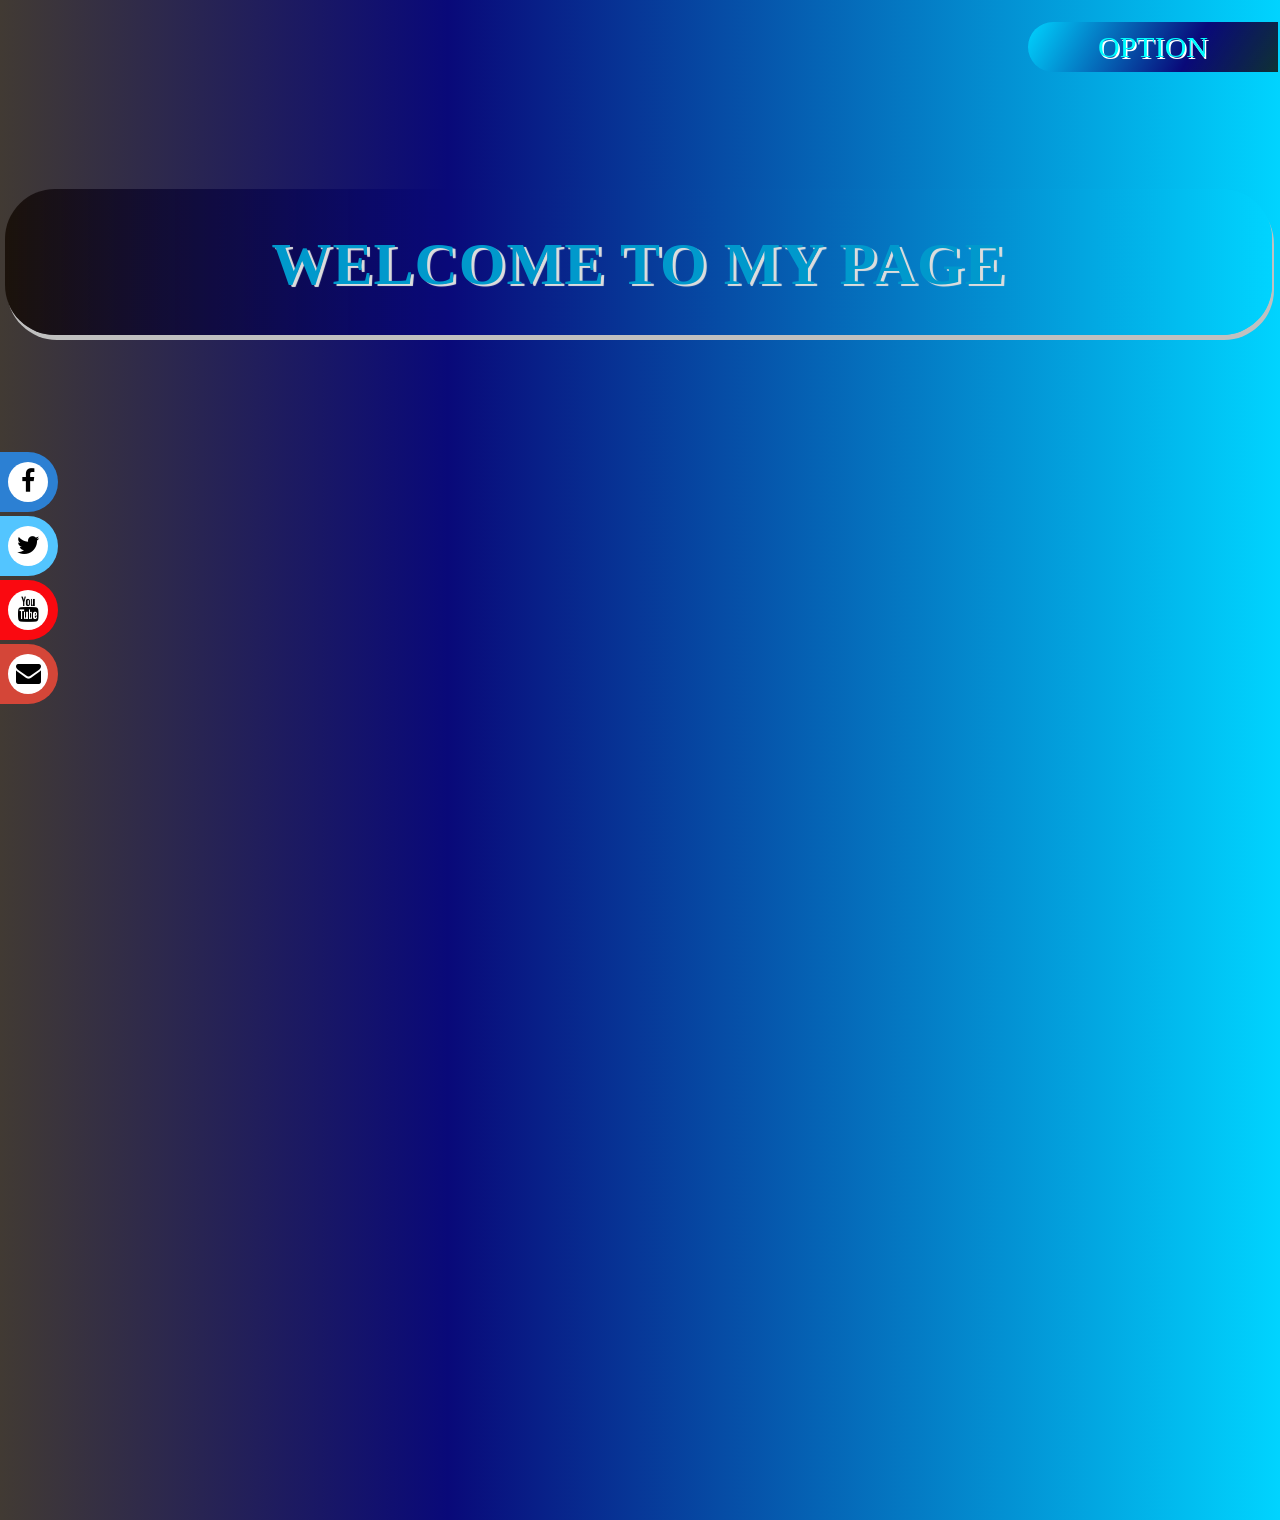
<file: mypage.html>
<!DOCTYPE html>
<html>
<head>
    <meta charset="UTF-8">
    <title>Index</title>
    <link rel="stylesheet"href="mypage.css">
  <link rel="stylesheet" href="https://stackpath.bootstrapcdn.com/font-awesome/4.7.0/css/font-awesome.min.css">
</head>
<body>
     
     <div class="animation_page">
       
       <ul class="ul_class">
       
       
           <li></li>
           <li></li>
           <li></li>
           <li></li>
           <li></li>
           <li></li>
           <li></li>
           <li></li>
           <li></li>
           <li></li>
           <li></li>
           <li></li>
           <li>98</li>
           <li>p</li>
           <li>98</li>
           <li>p</li>
           
       
       </div>
    

     <div class="main">
     
     <div class="icon">
    
    <a href="https://www.facebook.com/mazharulislam.pallab"target="_blank"class="facebook">facebook<i class="fa fa-facebook-f"></i></a>
    
    <a href="#"class="twitter">twitter<i class="fa fa-twitter"></i></a>
    
    
 <a href="https://www.youtube.com/channel/UC--gRNRdZv1MnFhMiLzkI9g"target="_blank"class="youtube">youtube<i class="fa fa-youtube"></i></a>
 
 
 <a href="mailto:mazharulislampallab98@gmail.com"class="gamil">gamil<i class="fa fa-envelope" aria-hidden="true"></i></a>
 
  </div>
      
   
    <h1 class="pagetitle">welcome to My Page</h1>
   
    
   <div class="option_ber">
    <ul class="navber">
     <li class="option">option</li>
     
 <li class="about"><a href="myaboutpage.html"terget="_blank">about me
 </a></li>
<li class="gallery"><a href="mygallery.html">gallery
</a></li>
<li class="help"><a href="mailto:mazharulislampallab98@gmail.com">can i help you
</a></li>


     </ul>
     
      </div>
    
    </div>
</body>
</html>
</file>
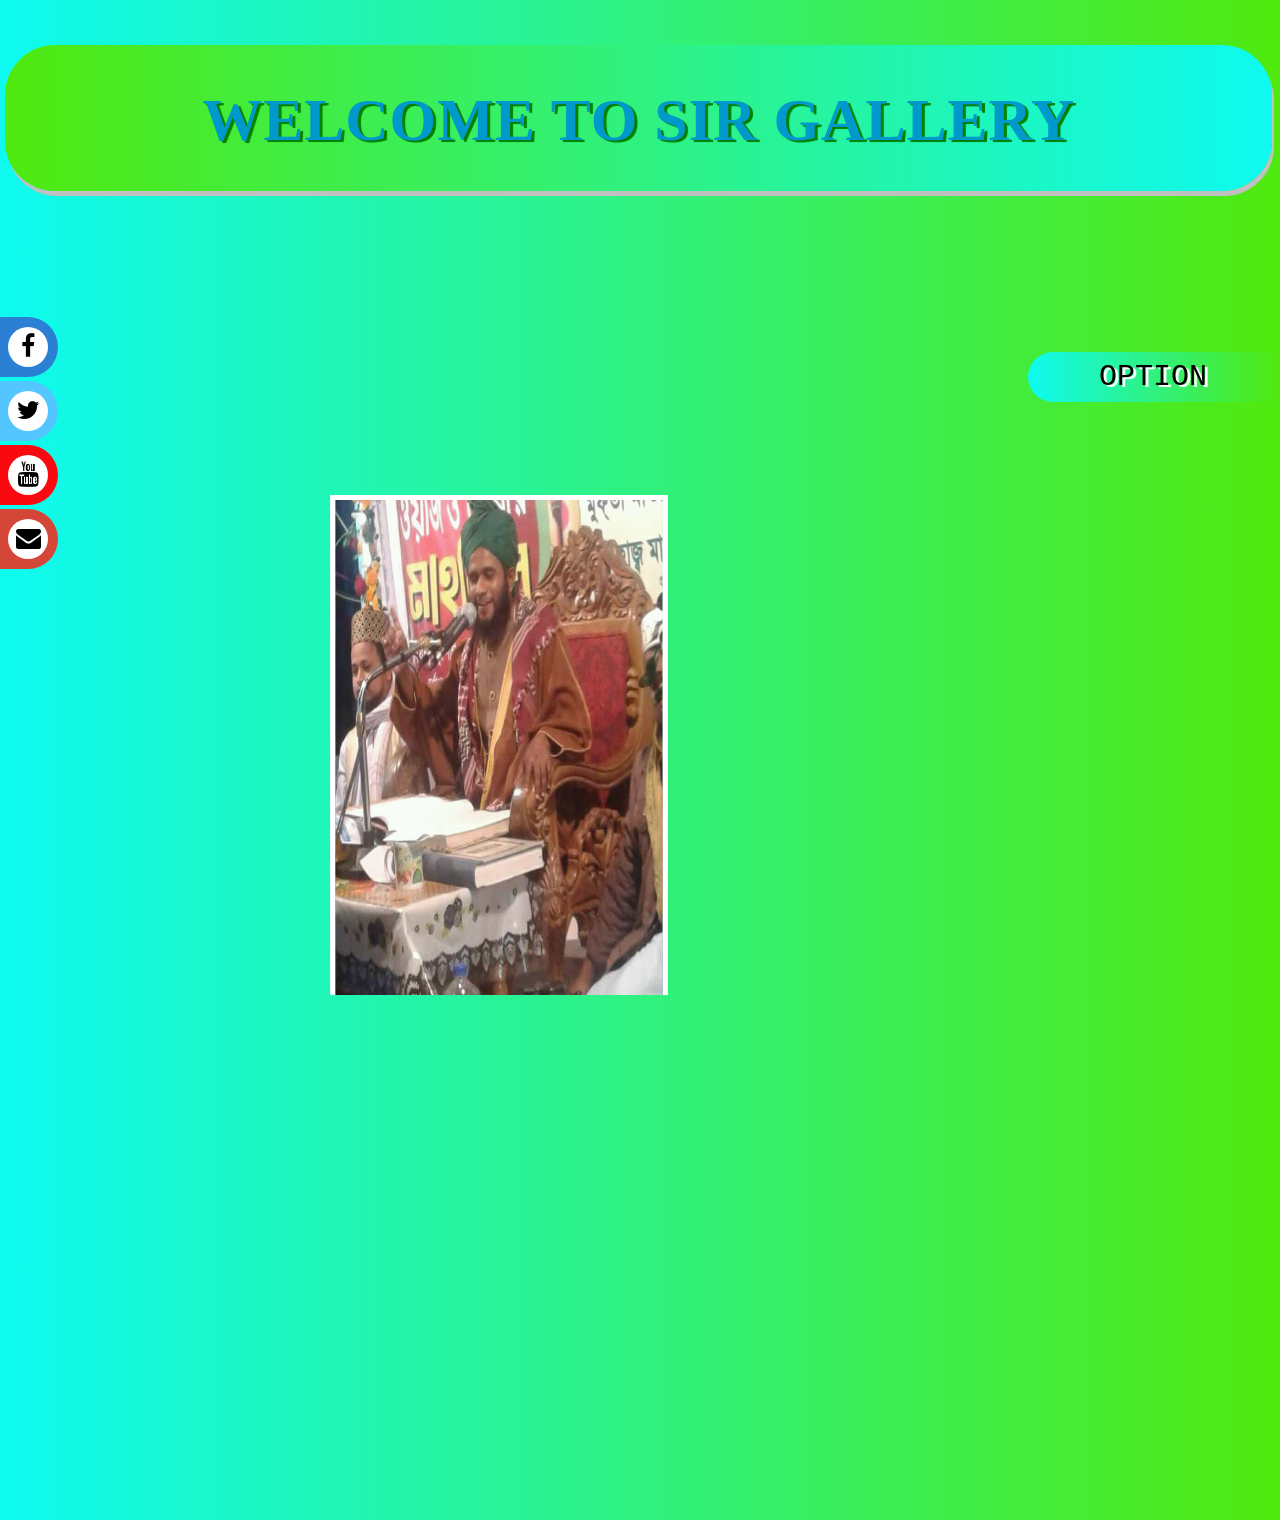
<file: sayedhojoranima.html>
<!DOCTYPE html>
<html>
<head>
    <meta charset="UTF-8">
    <title>Index</title>
    <link rel="stylesheet" type="text/css" href="sayedhojoranima.css">
    <link rel="stylesheet" href="https://stackpath.bootstrapcdn.com/font-awesome/4.7.0/css/font-awesome.min.css">
     </head> 
     
     <body>
     
     <div class="animation_page">
       
       <ul class="ul_class">
       
       
           <li></li>
           <li></li>
           <li></li>
           <li></li>
           <li></li>
           <li></li>
           <li></li>
           <li></li>
           <li></li>
           <li></li>
           <li></li>
           <li></li>
           <li></li>
           <li></li>
           <li></li>
           <li></li>
       
       </div>
     
<div class="main">

     <h1 class="pagetitle">welcome to sir Gallery</h1>
     
      <div class="option_ber">
    <ul class="navber">
     <li class="option">option</li>
     
 <li class="home"><a href="index.html"targer="_blank">HOME</a></li>
<li class="back"><a href="teacher_list.html"targer="_blank">BACK</a></li>

     </ul>
     
      </div>
      
      
     <ul class="frame">
     
         <li class="photo_li1">
         <h1><u>DETAILS</u></h1>
         <p><b>MD:Sayedur Rahman<b><br>
        Senior Lecturere At <br>Islamia Alia Kamil Madrasah,<br>Cumilla.</p>
         
         </li>
         
        <li class="photo_li2"><img src="sayedhojor2.jpg"height="495"
        width="326.5"align="center">
        </li>
        
         <li class="photo_li3"><img src="sayedhojor2.jpg"height="495"
         width="326.5"align="center">
         </li>
         
         <li class="photo_li4"><img src="sayedhojor1.jpg"height="495"
         width="326.5"align="center">
         </li>
         
         </ul>
    
         
  <div class="icon">
    
    <a href="https://www.facebook.com/profile.php?id=100010564057043"target="_blank"class="facebook">facebook<i class="fa fa-facebook-f"></i></a>
    
    <a href="#"class="twitter">twitter<i class="fa fa-twitter"></i></a>
    
    
 <a href="#"class="youtube">youtube<i class="fa fa-youtube"></i></a>
 
 
 <a href="#"class="gamil">gamil<i class="fa fa-envelope" aria-hidden="true"></i></a>
 
      </div>
      
 </div>
  
   
</body>


</html>
</file>
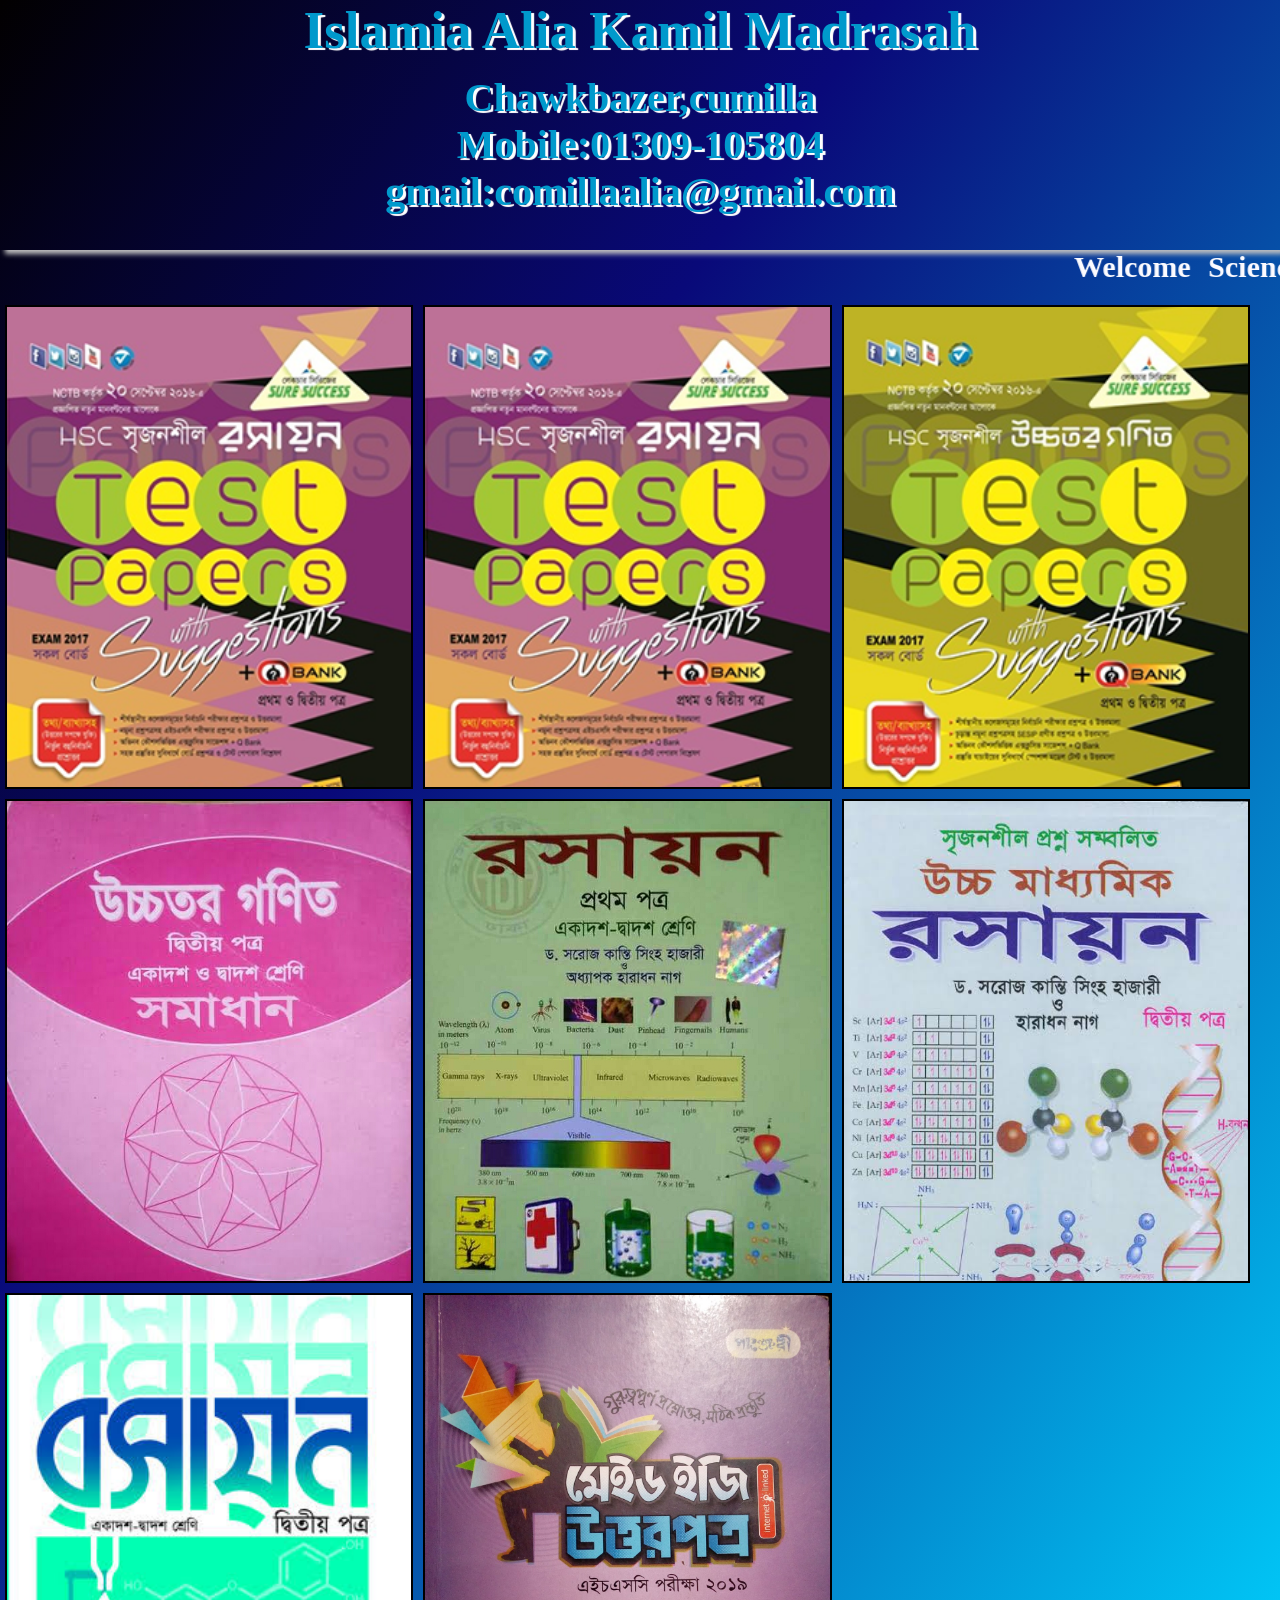
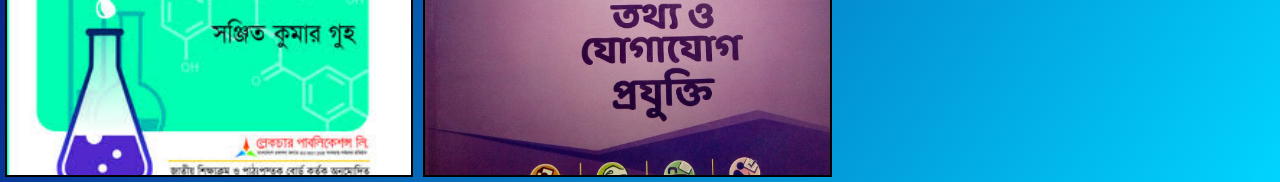
<file: science_pdf.html>
<!DOCTYPE html>
<html>
<head>
    <meta charset="UTF-8">
    <title>Index</title>
    <link rel="stylesheet" type="text/css" href="science_pdf.css">
</head>
<body>
   <div class="scholl_name">
         
      <h1>Islamia Alia Kamil Madrasah
      </h1>
      
      
       <h2>Chawkbazer,cumilla<br>
      Mobile:01309-105804<br>
      gmail:comillaalia@gmail.com
      </h2>
      
   </div>
   
   
   <div class="page_title">
      <marquee scrollamount="10" onmouseover="this.stop()" onmouseout="this.start()"><b>Welcome Science Group Gembers.Get The Necessary Books On This Page.</marquee>
   
   </div>
   
 <div class="page_contant">
   
   <div class="gallery">
      <a href="https://yadi.sk/d/lvxMfu4FEY3s7A" target="_blank">
      <img src="chemistry.png">
      </a>
    
      <div class="desc">Chemistry Test Paper 1st Part.
      </div>
        
   </div>
   
   
   <div class="gallery">
      <a href="https://yadi.sk/d/plgGaDCNtRI4Bg" target="_blank">
      <img src="chemistry.png">
      </a>
    
      <div class="desc">Chemistry Test Paper 2st Part.
      </div>
   </div>
   
   <div class="gallery">
      <a href="https://yadi.sk/i/JakZRiGHOLVNKg" target="_blank">
      <img src="math.png">
      </a>
    
      <div class="desc">Math Test Paper 1st Part 2020
      </div>   
   </div>
   
   
   
   <div class="gallery">
      <a href="View or download the file 'Part 1 (Chap- 1,2,3,4).pdf' https://yadi.sk/i/35RTNSnnHe3hYg" target="_blank">
      <img src="katab2.jpg">
      </a>
    
      <div class="desc">Boad Book Solution.
      </div>
        
   </div>
   
   <div class="gallery">
      <a href="https://yadi.sk/d/Yp9mv7O8F8c9sA" target="_blank">
      <img src="hajari1.jpg">
      </a>
    
      <div class="desc">Chemistry 1st Hajari Sir Boad Book.
      </div>
        
   </div>
   
   <div class="gallery">
      <a href="https://yadi.sk/d/OPoYGNzAMskmLQ" target="_blank">
      <img src="hajari2.jpeg">
      </a>
    
      <div class="desc">Chemistry 2st Hajari Sir.
      </div>
        
   </div>
   
   
   <div class="gallery">
      <a href="https://l.facebook.com/l.php?u=https%3A%2F%2Fdrive.google.com%2Ffile%2Fd%2F1zISMBDdndaKKx9VgadiEJO2KweA2Wlit%2Fview&h=AT0LOJcTP3_Rpbgeuoxyk30Ghk4-yUJ2dogrl-Lyvq8gIxSFoPL8BT-6z3p8GEOYNG0HTbYCXBWuU7u8Lny9da17vI8HiuGC7FlKAW4gHpFgKSmlGS_YUKjEtleEWZGOiJ31CyDr9g" target="_blank">
      <img src="lacture2.jpeg">
      </a>
    
      <div class="desc">Chemistry 2nd Paper.
      </div>
        
   </div>
   
   
   <div class="gallery">
      <a href="https://yadi.sk/i/wQ1xe1sIhqRnHg" target="_blank">
      <img src="ict_test.jpg">
      </a>
    
      <div class="desc">ICT Test Paper 2019
      </div>
        
   </div>
   
   
  </div>
 
 
</body>
</html>
</file>
<file: index.css>
*{
margin:0px;
padding:0px;

}

body{
width:100%;
height:1520px;
/*   border:1px solid red;  */
background:#f5f5f5;
}

.school_name{
width:100%;
height:150px;
/*  border:2px solid blue;  */
overflow:hide;
}




.logo{
width:15%;
height:100%;
/*  border:1px solid blue;  */
float:left;
overflow:hide;
background:#f5f5f5;

}
.logo img{
width:100%;
height:100%;
border:0px;
padding:0px;
border-radius:60px;



}

.name{

width:84.5%;
height:100%;
/*  border:1px solid maroon;*/
float:right;

}

.name h1{
width:100%;
height:146px;
font-size:53px;
color:#0099cc;
background:#f5f5f5;
text-align:center;
line-height:150px;
text-shadow:3px 2px 0.7px green;
box-shadow: 2px 4px 2px silver;
letter-spacing:1px;
font-family: "Times New Roman",serif;

}



/* SCHOLL NAME STOP*/


/* BRAKING NES START*/

.braking_news{
width:100%;
height:50px;
background-color:#fff;
color:#0099cc;
font-size:30px;
text-align:center;
}

.braking_news marquee{
padding-top:4px;
}

.braking_news marquee a{
text-decoration:none;
color:#0099cc;
}
/* BRAKINH NEWS STOP */



.link{
width:100%;
height:50px;
background-color:#0099cc;
box-shadow:rgba(0,0,0,0.5)0px 2px 6px 0px;
}

/* LiNK ul css*/

.link ul{
list-style:none;
width:100%;
}


.link ul li{
float:left;
width:12%;
/*
height:;
*/
text-align:center;
line-height:50px;



}


.link ul li a{
display:block;
text-decoration:none;
color:#fff;
}

.link ul li a:hover{
background:#fff;
color:#0099cc;
transition:800ms ease;
}

/*ABOUT DROP start*/

.aboutdrop ul
{
margin:0px;
padding:0px;

}      
        
.aboutdrop ul li
{
box-shadow:rgba(0,0,0,0.5)0px 2px 6px 0px;
background:#fff;
display:none;
float:none;

} 
  
          
.aboutdrop ul li a
{
color:#0099cc;
width:200px;
background:#fff;
}         
      
.aboutdrop ul li a:hover
{
background:#0099cc;
color:#fff;
}   

  
.link ul li:hover ul li
{
display:block;
}    
/*about drop stop*/


/*academe drop start*/
.academicdrop ul
{
margin:0px;
padding:0px;

}      
        
.academicdrop ul li
{
box-shadow:rgba(0,0,0,0.5)0px 2px 6px 0px;
background:#fff;
display:none;
float:none;

} 
  
          
.academicdrop ul li a
{
color:#0099cc;
width:200px;
background:#fff;
}         
      
.academicdrop ul li a:hover
{
background:#0099cc;
color:#fff;
}   

  
.link ul li:hover ul li
{
display:block;
}    

/*academic drop stop*/


/* */

.informationdrop ul
{
margin:0px;
padding:0px;

}      
        
.informationdrop ul li
{
box-shadow:rgba(0,0,0,0.5)0px 2px 6px 0px;
background:#fff;
display:none;
float:none;

} 
  
          
.informationdrop ul li a
{
color:#0099cc;
width:200px;
background:#fff;
}         
      
.informationdrop ul li a:hover
{
background:#0099cc;
color:#fff;
}   

  
.link ul li:hover ul li
{
display:block;
}    
/* information drop stop */


/* admission drop stop */



.admissiondrop ul
{
margin:0px;
padding:0px;

}      
        
.admissiondrop ul li
{
box-shadow:rgba(0,0,0,0.5)0px 2px 6px 0px;
background:#fff;
display:none;
float:none;

} 
  
          
.admissiondrop ul li a
{
color:#0099cc;
width:200px;
background:#fff;
}         
      
.admissiondrop ul li a:hover
{
background:#0099cc;
color:#fff;
}   

  
.link ul li:hover ul li
{
display:block;
}  

/* admission drop stop*/

/* campass drop start*/


.campassdrop ul
{
margin:0px;
padding:0px;

}      
        
.campassdrop ul li
{
box-shadow:rgba(0,0,0,0.5)0px 2px 6px 0px;
background:#fff;
display:none;
float:none;

} 
  
          
.campassdrop ul li a
{
color:#0099cc;
width:200px;
background:#fff;
}         
      
.campassdrop ul li a:hover
{
background:#0099cc;
color:#fff;
}   

  
.link ul li:hover ul li
{
display:block;
}  
 
 /* campass drop stop */




.pic_container{
width:100%;
height:350px;
  /*border:1px solid blue;   */
}
.slider{
  width:100%;
  height:100%;
  background:url(madrasha1.jpg);
  animation-name:slider;
  animation-duration:60s;
  animation-iteration-count:infinite;
  background-repeat:no-repeat;
  background-position:center center;
  background-size:100%;
  
  }
  @keyframes slider{
  0%{background:url(madrasha1.jpg);
  background-repeat:no-repeat;
  background-position:center center;
  background-size:100%;
  }
  20%{background:url(madrasha2.jpg);
  background-repeat:no-repeat;
  background-position:center center;
  background-size:100%;
  }
  
  30%{background:url(madrasha3.jpg);
  background-repeat:no-repeat;
  background-position:center center;
  background-size:100%;
  
  }
  45%{background:url(madrasha4.jpg);
  background-repeat:no-repeat;
  background-position:center center;
  background-size:100%;
  }
  65% {background:url(madrasha5.jpg);
  background-repeat:no-repeat;
  background-position:center center;
  background-size:100%;
  }
  85%{background:url(madrasha6.jpg);
  background-repeat:no-repeat;
  background-position:center center;
  background-size:100%;
  }
  100%{background:url(madrasha7.jpg);
  background-repeat:no-repeat;
  background-position:center center;
  background-size:100%;
  }
}




.content{
width:100%;
height:870px;
}
/* fotter my link start   */

.fotter{
width:100%;
height:45px;
}

.fotter h1{
text-align:center;
line-height:45px;

}

.fotter h1 a{
text-decoration:none;
color:green;

}
.fotter h1 a:hover{
text-decoration:none;
color:blueviolet;

}
/* fotter my link end   */

/* center contant all css left side*/
.leftside
{
height:850px;
}


.date_of_examination{
height:170px;
box-shadow: 5px 4px 5px silver;
}

.date_of_examination h1{
width:98.3%;
height:50px;
font-size:20px;
color:#fff;
background:#0099cc;
border:2px solid lightgreen;
text-align:center;
line-height:50px;
text-shadow:3px 2px 0.7px green;

}
.date_of_examination ul{
list-style:none;
padding:0px;
margin:0px;
}

.date_of_examination ul li{
font-size:20px;
margin-top:6px;


}

.date_of_examination ul li:before{
content:"";
display:inline-block;
width:15px;
height:15px;
border-radius:50%;
background:#089;
margin-right:10px;
margin-bottom:-2px;
margin-left:3px;
}


.date_of_examination ul li a{
text-decoration:none;
color:green;

}


/*DATE OF EXAMINATION*/



.pdf_link{
height:140px;
box-shadow: 5px 4px 5px silver;
padding-top:10px;
}

.pdf_link h1{
width:98.3%;
height:50px;
font-size:20px;
color:#fff;
background:#0099cc;
border:2px solid lightgreen;
text-align:center;
line-height:50px;
text-shadow:2px 2px 0.7px green;
}
.pdf_link ul{
list-style:none;
padding:0px;
margin:0px;
}

.pdf_link ul li{
font-size:20px;
margin-top:6px;


}

.pdf_link ul li:before{
content:"";
display:inline-block;
width:15px;
height:15px;
border-radius:50%;
background:#089;
margin-right:10px;
margin-bottom:-2px;
margin-left:3px;
}


.pdf_link ul li a{
text-decoration:none;
color:green;

}
     

/*pdf link stop*/


.important_link{
height:375px;
padding-top:10px;
box-shadow: 5px 4px 5px silver;
}


.important_link h1{
width:98.3%;
height:50px;
font-size:20px;
color:#fff;
background:#0099cc;
border:2px solid lightgreen;
text-align:center;
line-height:50px;
text-shadow:2px 2px 0.7px green;

}
.important_link ul{
list-style:none;
padding:0px;
margin:0px;
}

.important_link ul li{
font-size:17px;
margin-top:4px;


}

.important_link ul li:before{
content:"";
display:inline-block;
width:15px;
height:15px;
border-radius:50%;
background:#089;
margin-right:10px;
margin-bottom:-2px;
margin-left:3px;
}


.important_link ul li a{
text-decoration:none;
color:green;

}

/* IMPORTANT LINK STOP--*/


.contact{
height:150px;
padding-top:10px;
box-shadow: 5px 4px 5px silver;
/*   border:1px solid black;  */
}
.contact h1{
width:98.3%;
height:40px;
font-size:20px;
color:#fff;
background:#0099cc;
border:2px solid lightgreen;
text-align:center;
line-height:50px;
text-shadow:2px 2px 0.7px green;

}

.contact ul{
list-style:none;
}

.contact ul li{
/*font-size:17px;*/
/*margin-top:4px;*/
margin-left:7px;
}

.contact ul li a{
text-decoration:none;
color:green;

}



/* CONTACT STOP*/



/* contant all css center side*/
.centerside
{

height:720px;
box-shadow: 0px 4px 3px silver;
padding-left:7px;
padding-right:7px;
font-family: "Times New Roman",serif;

}

 .centerside h1{
width:98.3%;
height:60px;
font-size:30px;
color:#fff;
background:#0099cc;
border:2px solid lightgreen;
text-align:center;
line-height:60px;
text-shadow:2px 2px 0.7px green;
}


    /* paragrph start */
    
.centerside p{
margin-top:20px;
text-align:justify;
font-size:18px;
margin-right:4px;
text-indent:20px;
word-spacing:2px;

}


.principal_name{
padding-top:7px;
font-size:18px;


}
/* paragrph stop */





/* contant all css right side*/
.rightside
{
height:850px;

}

.principal{
height:255px;
box-shadow: -5px 4px 5px silver;
}

.principal img{
width:92%;
height:180px;
border:10px solid #FFE6A9;
}

.principal h1{

text-align:center;
padding:0px;
margin:0px;
color:blue;
font-size:16px;
letter-spacing:1px;
word-spacing:2px;

}

/* PRINCIPAL right side stop*/

.latest_news{
height:208px;
padding-top:10px;
box-shadow: -5px 4px 5px silver;

}

.latest_news h1{
width:100%;
height:50px;
font-size:20px;
color:#fff;
background:#0099cc;
border:1px solid lightgreen;
text-align:center;
line-height:50px;
text-shadow:2px 2px 0.7px green;
}


.latest_news ul{
list-style:none;
padding-left:4px;
margin:0px;
}

.latest_news ul li{
font-size:19px;
margin-top:4px;
margin-bottom:-15px;
padding:1px;
}

.latest_news ul li:before{
content:"";
display:inline-block;
width:15px;
height:15px;
border-radius:50%;
background:#089;
margin-right:10px;
margin-bottom:-2px;
margin-left:3px;
}


.latest_news ul li a{
text-decoration:none;
color:green;

}       


/* LATEST NEWS right side stop*/


.notice_board{
height:350px;
padding-top:10px;
box-shadow: -5px 4px 5px silver;
}

.notice_board h1{
width:100%;
height:50px;
font-size:20px;
color:#fff;
background:#0099cc;
border:1px solid lightgreen;
text-align:center;
line-height:50px;
text-shadow:2px 2px 0.7px green;
}
.notice_board ul{
list-style:none;
padding:3px;
margin:0px;
}

.notice_board ul li{
font-size:17px;
margin-top:4px;
}

.notice_board ul li:before{
content:"";
display:inline-block;
width:15px;
height:15px;
border-radius:50%;
background:#089;
margin-right:10px;
margin-bottom:-2px;
margin-left:3px;
}


.notice_board ul li a{
text-decoration:none;
color:green;

}
  


/* NOTICE BORD right side stop*/
.column1
{
float:left;
width:25%;
}

.column2
{
float:left;
width:50%;
}


.column3
{
float:left;
width:25%;
}


.row
{
overflow:auto;
height:100%;
}
</file>
<file: contactus.css>
*{
margin:0px;
padding:0px;
}


body{
width:100%;
height:1520px;
background:#f5f5f5;

}
.scholl_name{
width:100%;
height:250px;
background-color:#f5f5f5;
box-shadow: 5px 4px 5px silver;
overflow:auto;

}

.scholl_name h1{
width:100%;
height:74px;
font-size:53px;
color:#0099cc;
background:#f5f5f5;
text-align:center;
line-height:auto;
text-shadow:3px 2px 0.7px green;
}
.scholl_name h2{
width:100%;
height:72%;
font-size:40px;
color:#0099cc;
background:#f5f5f5;
text-align:center;
line-height:auto;
text-shadow:3px 2px 0.7px green;
}

.scholl_name h2 a{
text-decoration:none;
width:100%;
height:72%;
font-size:40px;
color:#0099cc;
background:#f5f5f5;
text-align:center;
line-height:auto;
text-shadow:3px 2px 0.7px green;

}
.page_title{
width:100%;
height:50px;
background-color:#fff;
color:#0099cc;
font-size:30px;
text-align:center;
word-spacing:10px;
}

.page_contant{
width:100%;
height:1220px;
}

.contact{

width:85%;
height:1000px;
background-color:#ddd;
padding-left:20px;
margin-left:7.5%;
box-shadow: 7px 7px 4px silver;
}
.contact h1{

text-align:center;
font-size:45px;
color:#0099cc;
text-shadow:3px 2px 0.7px green;
letter-spacing:1px;

}

ul{
height:100%;
width:100%;
list-style:none;
word-spacing:1.5px;
}

ul li{
text-decoration:none;
height:25px;
width:100%;
text-align:center;
font-size:25px;
padding-top:5px;
}
.contact ul li a{
text-decoration:none;
color:green;


}
</file>
<file: genarel_pdf.css>
*{
margin:0px;
padding:0px;
}


body{
width:100%;
height:1520px;
border:1px solid red;
background:linear-gradient(to left,#8942a8,#ba382f);
}
.scholl_name{
width:100%;
height:250px;
/*background-color:#fff;*/
/*box-shadow: 5px 4px 5px silver;*/
overflow:auto;

}

.scholl_name h1{
width:100%;
height:74px;
font-size:53px;
color:blue;
/*background:#fff;*/
text-align:center;
line-height:auto;
text-shadow:3px 2px 0.7px white;
}
.scholl_name h2{
width:100%;
height:72%;
font-size:40px;
color:blue;
/*background:#fff;*/
text-align:center;
line-height:auto;
text-shadow:3px 2px 0.7px #fcfbff;
}


.page_title{
width:100%;
height:50px;
/*border:1px solid blue;
background-color:#fff;*/
color:#fff;
font-size:30px;
text-align:center;
word-spacing:10px;
}

.page_contant{
width:100%;
height:1220px;
/*background-color:yellow;*/
}
.gallery{
float:left;
width:31.6%;
margin:5px;
border:2px solid black;
overflow:auto;
height:480px;
}


.gallery a{
text-decoration:none;
display:block;
}

img{
width:100%;
}

.gallery:hover{
border:2px solid green;
}


.gallery:hover .desc{
border:2px solid green;
background-color:skyblue;
color:green;
}



.desc{
padding:10px;
text-align:center;
background-color:blue;
font-size:20px;
color:white;
}
</file>
<file: mamunsiranima.css>
*{
margin:0px;
padding:0px;
}

body{
    width:100%;
    height:100%;
    font-family:monospace;
     }

.main{
height:0px;
width:100%;
position:absolute;
}

.pagetitle{
   /* position:absolute;*/
    position:fixed;
    top:5%;
    left:5px;
    width:99%;
    height:146px;
    font-size:60px;
    font-family: "Times New Roman",serif;
    text-transform:uppercase;
    color:#0099cc;
    background:linear-gradient(to right,#50e90e,#0efaf1);
    text-align:center;
    line-height:150px;
    text-shadow:3px 2px 0.7px green;
    box-shadow: 2px 5px .5px silver;
    letter-spacing:1px;
    border-radius:50px 50px 50px 50px;
    animation:pagetitle 20s ease 2s infinite alternate;
    }
   @keyframes pagetitle{
   0%{
   color:yellow;
   background:linear-gradient(to right,#50e90e,#0efaf1);
   }
   
   50%{
   color:green;
   background:linear-gradient(to left,#50e90e,#0efaf1);
   }
   
   100%{
   color:lime;
   background:linear-gradient(to right,#50e90e,#0efaf1);
   }
   } 
    
    .pagetitle:hover{
    opacity:0;
    
    
    }

/*photo frame start */
.frame{
    position:fixed;
    top:55%;
    width:980px;
    height:500px;
    overflow:hidden;
    list-style:none;
    background:transparent;
    }
    
    .frame li{
    position:absolute;
    height:500px;
    width:326.5px;
    border:5px solid #fff;
    transition:5s linear;
    } 
    
    .photo_li1{
    transform:translate(330.5px,0px) scale(0.3);
    opacity:0;
    transition:5s linear;
    }
    
    .photo_li1 h1{
    text-align:center;
    font-size:24px;
    
    }
    
    .photo_li1 p{
    text-align:left;
    font-size:18px;
    font-family: "Times New Roman",serif;
   margin-left:6px;  }
    
    .photo_li2{
    transform:translate(330.5px,0px);
    transition:5s linear;
    }
    
    .photo_li3{
    transform:translate(330.5px,0px);
    transition:5s linear;
    }
    
    .photo_li4{
    transform:translate(330.5px,0px);
    transition:5s linear;
    }
    
    .frame:hover .photo_li1{
    transform:translate(330.5px,0px) scale(1);
    opacity:1;
    transition:7s linear;
    background:#4dffb8;
    }
    
    .frame:hover .photo_li2{
    transform:translate(0px,0px);
   
    }
    
    .frame:hover .photo_li3{
    transform:translate(661px,0px);
   
    }
    
    .frame:hover .photo_li4{
    transform:translate(330.5px,0px);
    opacity:0;
    }

/*home back option start*/
.option_ber{
/*position:absolute;*/
position:fixed;
height:auto;
width:400px;
top:350px;
right:0px;

}
.navber{
position:absolute;
height:auto;
width:400px;
/*top:20px;
right:0px;*/
overflow:hidden;
list-style:none;
font-size:30px;
float:right;
}
.navber li{
background:linear-gradient(to left,#50e90e,#0efaf1);
height:50px;
width:250px;
text-align:center;
border-radius:50px 0px 0px 50px;
float:right;
border:6px solid linear-gradient(to left,#50e90e,#0efaf1);
text-transform:uppercase;
margin:2px;
line-height:50px;
text-shadow:3px 2px 0.7px #fff;
}

.navber li a{
text-decoration:none;
color:black;
}


.option{
transform:translate(0px,0px) rotate(0deg);
}


.home{
transform:translate(290px,0px) rotate(0deg);
}

.back{
transform:translate(290px,0px) rotate(0deg);
}

.navber:hover .option{
transform:translate(0px,0px) rotate(0deg);
background-color:#0efaf1;
}

.navber:hover .home{
transform:translate(0px,0px) rotate(360deg);
transition:2s linear;
background-color:#0efaf1;
}

.navber:hover .back{
transform:translate(0px,0px) rotate(360deg);
transition:2s linear;
background-color:#0efaf1;
}

/*home back option stop*/



 /*icon ber start*/
.icon{
position:fixed;
top:35%;
left:0%;
width:250px;
display:flex;
flex-direction:column;

}


.icon a{

text-decoration:none;
text-transform:uppercase;
padding:10px;
font-size:25px;
font-family:'oswald'sans-serif;
margin:2px;
text-align:right;
border-radius:0px 50px 50px 0px;
transform:translate(-190px,0px);
transition:all 1.5s;


}

.icon a:hover{

transform:translate(0px,0px);


}



.icon a i {

margin-left:20px;
background-color:white;
height:40px;
width:40px;
color:black;
text-align:center;
line-height:40px;
border-radius:50%;
transform:rotate(0deg);
transition:all 0.8s;


}

.icon a:hover i{
transform:rotate(360deg);
color:blue;

}



.icon a i .fa-facebook-f{

color:#2c80d3;

}


.icon a i .fa-twitter{

color:#53c5ff;

}

.icon a i .fa-youtube{

color:#fa0910;

}

.icon a i .fa-envelope{

color:#D44638;

}


.facebook{
background-color:#2c80d3;
color:white;
}

.twitter{
background-color:#53c5ff;
color:white;
}

.youtube{
background-color:#fa0910;
color:white;
}

.gamil{
background-color:#D44638;
color:white;
}


.animation_page{
    background:linear-gradient(to left,#50e90e,#0efaf1);
height:1520px;
width:100%;
}
    
.ul_class{
    position:absolute;
    top:0px;
    left:0px;
    height:100%;
    width:100%;
    overflow:hidden;
     }
    
.ul_class li{
    
    position:absolute;
    display:block;
    list-style:none;
    width:100px;
    height:100px;
    border:7px solid #fff;
    animation:animate 25s linear infinite;
    bottom:-180px;
    }
    
.ul_class li:nth-child(1){
    
    left:28%;
    width:150px;
    height:150px;
    animation-delay:0.5s;
    }
    
.ul_class li:nth-child(2){
    
    left:10%;
    width:20px;
    height:20px;
    animation-delay:0.2s;
    animation-duration:12s;
    }
    
.ul_class li:nth-child(3){
    
    left:70%;
    width:20px;
    height:20px;
    animation-delay:0.4s;
    }
    
.ul_class li:nth-child(4){
    
    left:40%;
    width:60px;
    height:60px;
    animation-delay:0.5s;
    animation-duration:18s;
    
    
    }
    
    .ul_class li:nth-child(5){
    
    left:65%;
    width:40px;
    height:40px;
    animation-delay:0.2s;
    animation-duration:10s;
    
    
    }
    
    .ul_class li:nth-child(6){
    
    left:75%;
    width:110px;
    height:110px;
    animation-delay:0.3s;
    
    
    }
    
    .ul_class li:nth-child(7){
    
    left:35%;
    width:150px;
    height:150px;
    animation-delay:0.7s;
    animation-duration:15s;
    
    
    }
    
    
    .ul_class li:nth-child(8){
    
    left:35%;
    width:30px;
    height:30px;
    animation-delay:0.15s;
    animation-duration:45s;
    
    
    }
    
    .ul_class li:nth-child(9){
    
    left:20%;
    width:75px;
    height:75px;
    animation-delay:0.2s;
    animation-duration:35s;
    
    
    }
    
    .ul_class li:nth-child(9){
    
    left:85%;
    width:160px;
    height:160px;
    animation-delay:0.2s;
    animation-duration:11s;
    
    
    }
    
    .ul_class li:nth-child(11){
    
    left:65%;
    width:120px;
    height:120px;
    animation-delay:2s;
    animation-duration:10s;
    
    
    }
    .ul_class li:nth-child(12){
    
    left:65%;
    width:120px;
    height:120px;
    animation-delay:2s;
    animation-duration:10s;
    line-height:120px;
    text-align:center;
    font-size:90px;
    font-weight:bold;
    color:blue;
    text-shadow: 5px 5px 2px #fff;
    
    }
    
    .ul_class li:nth-child(13){
    
    left:65%;
    width:120px;
    height:120px;
    animation-delay:7s;
    animation-duration:15s;
    line-height:120px;
    text-align:center;
    font-size:90px;
    font-weight:bold;
    color:blue;
    text-shadow: 5px 5px 2px #fff;
    }
    
    .ul_class li:nth-child(14){
    
    left:30%;
    width:120px;
    height:120px;
    animation-delay:7s;
    animation-duration:15s;
    line-height:120px;
    text-align:center;
    font-size:90px;
    font-weight:bold;
    color:blue;
    text-shadow: 5px 5px 2px #fff;
    }
    
    .ul_class li:nth-child(15){
    
     left:85%;
    width:120px;
    height:120px;
    animation-delay:3s;
    animation-duration:12s;
    line-height:120px;
    text-align:center;
    font-size:90px;
    font-weight:bold;
    color:blue;
    text-shadow: 5px 5px 2px #fff;
    }
    .ul_class li:nth-child(16){
    
    left:5%;
    width:120px;
    height:120px;
    animation-delay:3s;
    animation-duration:12s;
    line-height:120px;
    text-align:center;
    font-size:90px;
    font-weight:bold;
    color:blue;
    text-shadow: 5px 5px 2px #fff;
    
    }
    @keyframes animate{
    
      0%{
      
        transform:translateY(0) rotate(0deg);
        opacity:1;
      
      }
    
    
      
       100%{transform:translateY(-1500px) rotate(720deg);
        opacity:0;
       
      
      }
    
    
    }
</file>
<file: manirsiranima.css>
*{
margin:0px;
padding:0px;
}

body{
    width:100%;
    height:100%;
    font-family:monospace;
     }

.main{
height:0px;
width:100%;
position:absolute;
}

.pagetitle{
   /* position:absolute;*/
    position:fixed;
    top:5%;
    left:5px;
    width:99%;
    height:146px;
    font-size:60px;
    font-family: "Times New Roman",serif;
    text-transform:uppercase;
    color:#0099cc;
    background:linear-gradient(to right,#50e90e,#0efaf1);
    text-align:center;
    line-height:150px;
    text-shadow:3px 2px 0.7px green;
    box-shadow: 2px 5px .5px silver;
    letter-spacing:1px;
    border-radius:50px 50px 50px 50px;
    animation:pagetitle 20s ease 2s infinite alternate;
    }
   @keyframes pagetitle{
   0%{
   color:yellow;
   background:linear-gradient(to right,#50e90e,#0efaf1);
   }
   
   50%{
   color:green;
   background:linear-gradient(to left,#50e90e,#0efaf1);
   }
   
   100%{
   color:lime;
   background:linear-gradient(to right,#50e90e,#0efaf1);
   }
   } 
    
    .pagetitle:hover{
    opacity:0;
    
    
    }

/*photo frame start */
.frame{
    position:fixed;
    top:55%;
    width:980px;
    height:500px;
    overflow:hidden;
    list-style:none;
    background:transparent;
    }
    
    .frame li{
    position:absolute;
    height:500px;
    width:326.5px;
    border:5px solid #fff;
    transition:5s linear;
    } 
    
    .photo_li1{
    transform:translate(330.5px,0px) scale(0.3);
    opacity:0;
    transition:5s linear;
    }
    
    .photo_li1 h1{
    text-align:center;
    font-size:24px;
    
    }
    
    .photo_li1 p{
    text-align:left;
    font-size:18px;
    font-family: "Times New Roman",serif;
   margin-left:6px;  }
    
    .photo_li2{
    transform:translate(330.5px,0px);
    transition:5s linear;
    }
    
    .photo_li3{
    transform:translate(330.5px,0px);
    transition:5s linear;
    }
    
    .photo_li4{
    transform:translate(330.5px,0px);
    transition:5s linear;
    }
    
    .frame:hover .photo_li1{
    transform:translate(330.5px,0px) scale(1);
    opacity:1;
    transition:7s linear;
    background:#4dffb8;
    }
    
    .frame:hover .photo_li2{
    transform:translate(0px,0px);
   
    }
    
    .frame:hover .photo_li3{
    transform:translate(661px,0px);
   
    }
    
    .frame:hover .photo_li4{
    transform:translate(330.5px,0px);
    opacity:0;
    }

/*home back option start*/
.option_ber{
/*position:absolute;*/
position:fixed;
height:auto;
width:400px;
top:350px;
right:0px;

}
.navber{
position:absolute;
height:auto;
width:400px;
/*top:20px;
right:0px;*/
overflow:hidden;
list-style:none;
font-size:30px;
float:right;
}
.navber li{
background:linear-gradient(to left,#50e90e,#0efaf1);
height:50px;
width:250px;
text-align:center;
border-radius:50px 0px 0px 50px;
float:right;
border:6px solid linear-gradient(to left,#50e90e,#0efaf1);
text-transform:uppercase;
margin:2px;
line-height:50px;
text-shadow:3px 2px 0.7px #fff;
}

.navber li a{
text-decoration:none;
color:black;
}


.option{
transform:translate(0px,0px) rotate(0deg);
}


.home{
transform:translate(290px,0px) rotate(0deg);
}

.back{
transform:translate(290px,0px) rotate(0deg);
}

.navber:hover .option{
transform:translate(0px,0px) rotate(0deg);
background-color:#0efaf1;
}

.navber:hover .home{
transform:translate(0px,0px) rotate(360deg);
transition:2s linear;
background-color:#0efaf1;
}

.navber:hover .back{
transform:translate(0px,0px) rotate(360deg);
transition:2s linear;
background-color:#0efaf1;
}

/*home back option stop*/



 /*icon ber start*/
.icon{
position:fixed;
top:35%;
left:0%;
width:250px;
display:flex;
flex-direction:column;

}


.icon a{

text-decoration:none;
text-transform:uppercase;
padding:10px;
font-size:25px;
font-family:'oswald'sans-serif;
margin:2px;
text-align:right;
border-radius:0px 50px 50px 0px;
transform:translate(-190px,0px);
transition:all 1.5s;


}

.icon a:hover{

transform:translate(0px,0px);


}



.icon a i {

margin-left:20px;
background-color:white;
height:40px;
width:40px;
color:black;
text-align:center;
line-height:40px;
border-radius:50%;
transform:rotate(0deg);
transition:all 0.8s;


}

.icon a:hover i{
transform:rotate(360deg);
color:blue;

}



.icon a i .fa-facebook-f{

color:#2c80d3;

}


.icon a i .fa-twitter{

color:#53c5ff;

}

.icon a i .fa-youtube{

color:#fa0910;

}

.icon a i .fa-envelope{

color:#D44638;

}


.facebook{
background-color:#2c80d3;
color:white;
}

.twitter{
background-color:#53c5ff;
color:white;
}

.youtube{
background-color:#fa0910;
color:white;
}

.gamil{
background-color:#D44638;
color:white;
}


.animation_page{
    background:linear-gradient(to left,#50e90e,#0efaf1);
height:1520px;
width:100%;
}
    
.ul_class{
    position:absolute;
    top:0px;
    left:0px;
    height:100%;
    width:100%;
    overflow:hidden;
     }
    
.ul_class li{
    
    position:absolute;
    display:block;
    list-style:none;
    width:100px;
    height:100px;
    border:7px solid #fff;
    animation:animate 25s linear infinite;
    bottom:-180px;
    }
    
.ul_class li:nth-child(1){
    
    left:28%;
    width:150px;
    height:150px;
    animation-delay:0.5s;
    }
    
.ul_class li:nth-child(2){
    
    left:10%;
    width:20px;
    height:20px;
    animation-delay:0.2s;
    animation-duration:12s;
    }
    
.ul_class li:nth-child(3){
    
    left:70%;
    width:20px;
    height:20px;
    animation-delay:0.4s;
    }
    
.ul_class li:nth-child(4){
    
    left:40%;
    width:60px;
    height:60px;
    animation-delay:0.5s;
    animation-duration:18s;
    
    
    }
    
    .ul_class li:nth-child(5){
    
    left:65%;
    width:40px;
    height:40px;
    animation-delay:0.2s;
    animation-duration:10s;
    
    
    }
    
    .ul_class li:nth-child(6){
    
    left:75%;
    width:110px;
    height:110px;
    animation-delay:0.3s;
    
    
    }
    
    .ul_class li:nth-child(7){
    
    left:35%;
    width:150px;
    height:150px;
    animation-delay:0.7s;
    animation-duration:15s;
    
    
    }
    
    
    .ul_class li:nth-child(8){
    
    left:35%;
    width:30px;
    height:30px;
    animation-delay:0.15s;
    animation-duration:45s;
    
    
    }
    
    .ul_class li:nth-child(9){
    
    left:20%;
    width:75px;
    height:75px;
    animation-delay:0.2s;
    animation-duration:35s;
    
    
    }
    
    .ul_class li:nth-child(9){
    
    left:85%;
    width:160px;
    height:160px;
    animation-delay:0.2s;
    animation-duration:11s;
    
    
    }
    
    .ul_class li:nth-child(11){
    
    left:65%;
    width:120px;
    height:120px;
    animation-delay:2s;
    animation-duration:10s;
    
    
    }
    .ul_class li:nth-child(12){
    
    left:65%;
    width:120px;
    height:120px;
    animation-delay:2s;
    animation-duration:10s;
    line-height:120px;
    text-align:center;
    font-size:90px;
    font-weight:bold;
    color:blue;
    text-shadow: 5px 5px 2px #fff;
    
    }
    
    .ul_class li:nth-child(13){
    
    left:65%;
    width:120px;
    height:120px;
    animation-delay:7s;
    animation-duration:15s;
    line-height:120px;
    text-align:center;
    font-size:90px;
    font-weight:bold;
    color:blue;
    text-shadow: 5px 5px 2px #fff;
    }
    
    .ul_class li:nth-child(14){
    
    left:30%;
    width:120px;
    height:120px;
    animation-delay:7s;
    animation-duration:15s;
    line-height:120px;
    text-align:center;
    font-size:90px;
    font-weight:bold;
    color:blue;
    text-shadow: 5px 5px 2px #fff;
    }
    
    .ul_class li:nth-child(15){
    
     left:85%;
    width:120px;
    height:120px;
    animation-delay:3s;
    animation-duration:12s;
    line-height:120px;
    text-align:center;
    font-size:90px;
    font-weight:bold;
    color:blue;
    text-shadow: 5px 5px 2px #fff;
    }
    .ul_class li:nth-child(16){
    
    left:5%;
    width:120px;
    height:120px;
    animation-delay:3s;
    animation-duration:12s;
    line-height:120px;
    text-align:center;
    font-size:90px;
    font-weight:bold;
    color:blue;
    text-shadow: 5px 5px 2px #fff;
    
    }
    @keyframes animate{
    
      0%{
      
        transform:translateY(0) rotate(0deg);
        opacity:1;
      
      }
    
    
      
       100%{transform:translateY(-1500px) rotate(720deg);
        opacity:0;
       
      
      }
    
    
    }
</file>
<file: myaboutpage.css>
*{
    margin:0px;
    padding:0px;
    }
    
    body{
    height:1520px;
    width:100%;
    position:relative;
    }
    /*animation css start*/
    .animation_page{
    background:linear-gradient(90deg,rgba(18,9,0.6,0.8)0%,rgba(9,9,121,1)35%,rgba(0,212,255,1)100%);

height:1520px;
width:100%;
    
    }
    
    .ul_class{
    
    position:absolute;
    top:0px;
    left:0px;
    height:100%;
    width:100%;
    overflow:hidden;
    
    
    }
    
    .ul_class li{
    
    position:absolute;
    display:block;
    list-style:none;
    width:100px;
    height:100px;
    border:6px solid #fff;
    animation:animate 25s linear infinite;
    bottom:-180px;
    }
    
    .ul_class li:nth-child(1){
    
    left:28%;
    width:150px;
    height:150px;
    animation-delay:0.5s;
    
    
    }
    
    
    .ul_class li:nth-child(2){
    
    left:10%;
    width:20px;
    height:20px;
    animation-delay:0.2s;
    animation-duration:12s;
    
    
    }
    
    .ul_class li:nth-child(3){
    
    left:70%;
    width:20px;
    height:20px;
    animation-delay:0.4s;
   
    }
    
    .ul_class li:nth-child(4){
    
    left:40%;
    width:60px;
    height:60px;
    animation-delay:0.5s;
    animation-duration:18s;
    
    
    }
    
    .ul_class li:nth-child(5){
    
    left:65%;
    width:40px;
    height:40px;
    animation-delay:0.2s;
    animation-duration:10s;
    
    
    }
    
    .ul_class li:nth-child(6){
    
    left:75%;
    width:110px;
    height:110px;
    animation-delay:0.3s;
    
    
    }
    
    .ul_class li:nth-child(7){
    
    left:35%;
    width:150px;
    height:150px;
    animation-delay:0.7s;
    animation-duration:15s;
    
    
    }
    
    
    .ul_class li:nth-child(8){
    
    left:35%;
    width:30px;
    height:30px;
    animation-delay:0.15s;
    animation-duration:45s;
    
    
    }
    
    .ul_class li:nth-child(9){
    
    left:20%;
    width:75px;
    height:75px;
    animation-delay:0.2s;
    animation-duration:35s;
    
    
    }
    
    .ul_class li:nth-child(9){
    
    left:85%;
    width:160px;
    height:160px;
    animation-delay:0.2s;
    animation-duration:11s;
    
    
    }
    
    .ul_class li:nth-child(11){
    
    left:65%;
    width:120px;
    height:120px;
    animation-delay:2s;
    animation-duration:10s;
    
    
    }
    .ul_class li:nth-child(12){
    
    left:65%;
    width:120px;
    height:120px;
    animation-delay:2s;
    animation-duration:10s;
    line-height:120px;
    text-align:center;
    font-size:90px;
    font-weight:bold;
    color:blue;
    text-shadow: 5px 5px 2px #fff;
    
    }
    
    .ul_class li:nth-child(13){
    
    left:65%;
    width:120px;
    height:120px;
    animation-delay:7s;
    animation-duration:15s;
    line-height:120px;
    text-align:center;
    font-size:90px;
    font-weight:bold;
    color:blue;
    text-shadow: 5px 5px 2px #fff;
    }
    
    .ul_class li:nth-child(14){
    
    left:30%;
    width:120px;
    height:120px;
    animation-delay:7s;
    animation-duration:15s;
    line-height:120px;
    text-align:center;
    font-size:90px;
    font-weight:bold;
    color:blue;
    text-shadow: 5px 5px 2px #fff;
    }
    
    .ul_class li:nth-child(15){
    
     left:85%;
    width:120px;
    height:120px;
    animation-delay:3s;
    animation-duration:12s;
    line-height:120px;
    text-align:center;
    font-size:90px;
    font-weight:bold;
    color:blue;
    text-shadow: 5px 5px 2px #fff;
    }
    .ul_class li:nth-child(16){
    
    left:5%;
    width:120px;
    height:120px;
    animation-delay:3s;
    animation-duration:12s;
    line-height:120px;
    text-align:center;
    font-size:90px;
    font-weight:bold;
    color:blue;
    text-shadow: 5px 5px 2px #fff;
    
    }
    @keyframes animate{
    
      0%{
      
        transform:translateY(0) rotate(0deg);
        opacity:1;
       
      
      }
    
    
      
       100%{transform:translateY(-1500px) rotate(720deg);opacity:0;
}
    
    
  }
   
    
   /*animation css stop*/ 
    .main{
    height:0px;
    width:100%;
    position:absolute;
    background:linear-gradient(to left,#50e90e,#0efaf1);
    }
.icon{
position:fixed;
top:16%;
left:0%;
width:250px;
display:flex;
flex-direction:column;

}


.icon a{

text-decoration:none;
text-transform:uppercase;
padding:10px;
font-size:25px;
font-family:'oswald'sans-serif;
margin:2px;
text-align:right;
border-radius:0px 50px 50px 0px;
transform:translate(-190px,0px);
transition:all 1.5s;


}

.icon a:hover{

transform:translate(0px,0px);


}



.icon a i {

margin-left:20px;
background-color:white;
height:40px;
width:40px;
color:black;
text-align:center;
line-height:40px;
border-radius:50%;
transform:rotate(0deg);
transition:all 0.8s;


}

.icon a:hover i{
transform:rotate(360deg);
color:blue;

}



.icon a i .fa-facebook-f{

color:#2c80d3;

}


.icon a i .fa-twitter{

color:#53c5ff;

}

.icon a i .fa-youtube{

color:#fa0910;

}

.icon a i .fa-envelope{

color:#D44638;

}


.facebook{
background-color:#2c80d3;
color:white;
}

.twitter{
background-color:#53c5ff;
color:white;
}

.youtube{
background-color:#fa0910;
color:white;
}

.gamil{
background-color:#D44638;
color:white;
}
    
    
    /*icon finish*/
    .pagetitle{
   /* position:absolute;*/
    position:fixed;
    top:2%;
    left:5px;
    width:99%;
    height:146px;
    font-size:50px;
    text-transform:uppercase;
    color:#0099cc;
    background:linear-gradient(90deg,rgba(18,9,0.6,0.8)0%,rgba(9,9,121,1)35%,rgba(0,212,255,1)100%);
    text-align:center;
    line-height:150px;
    text-shadow:3px 2px 0.7px #ddd;
    box-shadow: 2px 5px .5px silver;
    letter-spacing:1px;
    border-radius:50px 50px 50px 50px;
    animation:pagetitle 20s ease 2s infinite alternate;
    }
   @keyframes pagetitle{
   0%{
   color:yellow;
   background:linear-gradient(72deg,rgba(18,9,0.6,0.8)0%,rgba(9,9,121,1)35%,rgba(0,212,255,1)100%);
   }
   
   25%{
   color:lime;
   background:linear-gradient(144deg,rgba(18,9,0.6,0.8)0%,rgba(9,9,121,1)35%,rgba(0,212,255,1)100%);
   }
   50%{
   color:green;
   background:linear-gradient(216deg,rgba(18,9,0.6,0.8)0%,rgba(9,9,121,1)35%,rgba(0,212,255,1)100%);
   }
   
   75%{
   color:cyan;
   background:linear-gradient(288deg,rgba(18,9,0.6,0.8)0%,rgba(9,9,121,1)35%,rgba(0,212,255,1)100%);
   }
   100%{
   color:blue;
   background:linear-gradient(360deg,rgba(18,9,0.6,0.8)0%,rgba(9,9,121,1)35%,rgba(0,212,255,1)100%);
   }
   
  } 
    
.pagetitle:hover{
opacity:0;
}
    
   /*option start */
    
.option_ber{
/*position:absolute;*/
position:fixed;
height:auto;
width:400px;
top:15%;
right:0px;

}
.navber{
position:absolute;
height:auto;
width:400px;
/*top:20px;
right:0px;*/
overflow:hidden;
list-style:none;
font-size:30px;
float:right;
}
.navber li{
background:linear-gradient(300deg,rgba(18,9,0.6,0.8)0%,rgba(9,9,121,1)35%,rgba(0,212,255,1)100%);
/*background:linear-gradient(to left,#50e90e,#0efaf1);*/
height:50px;
width:250px;
text-align:center;
color:cyan;
border-radius:50px 0px 0px 50px;
float:right;
border:6px solid linear-gradient(to left,#50e90e,#0efaf1);
text-transform:uppercase;
margin:2px;
line-height:50px;
text-shadow:1.5px 1.5px 0.4px #fff;
}

.navber li a{
text-decoration:none;
color:cyan;
}


.option{
transform:translate(0px,0px) rotate(0deg);
}


.about{
transform:translate(290px,0px) rotate(0deg);
}

.gallery{
transform:translate(290px,0px) rotate(0deg);
}

.help{
transform:translate(290px,0px) rotate(0deg);
}

.navber:hover .option{
transform:translate(0px,0px) rotate(0deg);
background-color:#0efaf1;
}

.navber:hover .about{
transform:translate(0px,0px) rotate(360deg);
transition:2s linear;
background-color:#0efaf1;
}

.navber:hover .gallery{
transform:translate(0px,0px) rotate(360deg);
transition:2s linear;
background-color:#0efaf1;
}

/*about start*/

.about_my{
    /*position:absolute;*/
    position:fixed;
    top:42%;
    width:100%;
    height:1020px;
    overflow:hidden;
    list-style:none;
    }
    
    .about_my li{
    position:absolute;
    border:8px solid #ddd;
    }    
    
   .about_li_1{
    height:400px;
    width:960px;
    background-color:transparent;
    }
    
    .about_li_1 p{
    height:100%;
    width:100%;
     font-size:52px;
    font-family: "Times New Roman",serif;
    text-transform:uppercase;
    color:#0099cc;
    letter-spacing:1px;
    text-shadow:3px 2px 0.7px green;
    
    }
    
    .about_my .about_li_1:hover p{
     background:linear-gradient(to right,#50e99b,#e91e63);
     transition:3s linear;
    
    
    
    }
    
    
    .about_li_2 {
    top:418px;
    height:70px;
    width:960px;
    text-align:center;
    background-color:transparent;
    
    }
    
    .about_li_2 p{
     font-size:35px;
     line-height:70px;
    font-family: "Times New Roman",serif;
    text-transform:uppercase;
    color:#0099cc;
    letter-spacing:1px;
    text-shadow:3px 2px 0.7px green;
    padding-left:10px;
    }
    
    .about_my .about_li_2:hover p{
     background:linear-gradient(to right,#50e99b,#e91e63);
     transition:3s linear;
     }
     
    
    .about_li_3 {
    top:507px;
    height:350px;
    width:960px;
    background-color:transparent;
    opacity:0;
    }
    
    .about_li_3 p{
     font-size:52px;
    font-family: "Times New Roman",serif;
    text-transform:uppercase;
    color:#0099cc;
    letter-spacing:1px;
    text-shadow:3px 2px 0.7px green;
    }
    
    
    .about_my .about_li_3:hover{
     background:linear-gradient(to right,#50e99b,#e91e63);
     transition:1s linear;
     opacity:1;
     }
</file>
<file: mygallery.css>
*{
    margin:0px;
    padding:0px;
    }
    
    body{
    height:1520px;
    width:100%;
    position:relative;
    }
    /*animation css start*/
    .animation_page{
    background:linear-gradient(90deg,rgba(18,9,0.6,0.8)0%,rgba(9,9,121,1)35%,rgba(0,212,255,1)100%);

height:1520px;
width:100%;
    
    }
    
    .ul_class{
    
    position:absolute;
    top:0px;
    left:0px;
    height:100%;
    width:100%;
    overflow:hidden;
    
    
    }
    
    .ul_class li{
    
    position:absolute;
    display:block;
    list-style:none;
    width:100px;
    height:100px;
    border:6px solid #fff;
    animation:animate 25s linear infinite;
    bottom:-180px;
    }
    
    .ul_class li:nth-child(1){
    
    left:28%;
    width:150px;
    height:150px;
    animation-delay:0.5s;
    
    
    }
    
    
    .ul_class li:nth-child(2){
    
    left:10%;
    width:20px;
    height:20px;
    animation-delay:0.2s;
    animation-duration:12s;
    
    
    }
    
    .ul_class li:nth-child(3){
    
    left:70%;
    width:20px;
    height:20px;
    animation-delay:0.4s;
   
    }
    
    .ul_class li:nth-child(4){
    
    left:40%;
    width:60px;
    height:60px;
    animation-delay:0.5s;
    animation-duration:18s;
    
    
    }
    
    .ul_class li:nth-child(5){
    
    left:65%;
    width:40px;
    height:40px;
    animation-delay:0.2s;
    animation-duration:10s;
    
    
    }
    
    .ul_class li:nth-child(6){
    
    left:75%;
    width:110px;
    height:110px;
    animation-delay:0.3s;
    
    
    }
    
    .ul_class li:nth-child(7){
    
    left:35%;
    width:150px;
    height:150px;
    animation-delay:0.7s;
    animation-duration:15s;
    
    
    }
    
    
    .ul_class li:nth-child(8){
    
    left:35%;
    width:30px;
    height:30px;
    animation-delay:0.15s;
    animation-duration:45s;
    
    
    }
    
    .ul_class li:nth-child(9){
    
    left:20%;
    width:75px;
    height:75px;
    animation-delay:0.2s;
    animation-duration:35s;
    
    
    }
    
    .ul_class li:nth-child(9){
    
    left:85%;
    width:160px;
    height:160px;
    animation-delay:0.2s;
    animation-duration:11s;
    
    
    }
    
    .ul_class li:nth-child(11){
    
    left:65%;
    width:120px;
    height:120px;
    animation-delay:2s;
    animation-duration:10s;
    
    
    }
    .ul_class li:nth-child(12){
    
    left:65%;
    width:120px;
    height:120px;
    animation-delay:2s;
    animation-duration:10s;
    line-height:120px;
    text-align:center;
    font-size:90px;
    font-weight:bold;
    color:blue;
    text-shadow: 5px 5px 2px #fff;
    
    }
    
    .ul_class li:nth-child(13){
    
    left:65%;
    width:120px;
    height:120px;
    animation-delay:7s;
    animation-duration:15s;
    line-height:120px;
    text-align:center;
    font-size:90px;
    font-weight:bold;
    color:blue;
    text-shadow: 5px 5px 2px #fff;
    }
    
    .ul_class li:nth-child(14){
    
    left:30%;
    width:120px;
    height:120px;
    animation-delay:7s;
    animation-duration:15s;
    line-height:120px;
    text-align:center;
    font-size:90px;
    font-weight:bold;
    color:blue;
    text-shadow: 5px 5px 2px #fff;
    }
    
    .ul_class li:nth-child(15){
    
     left:85%;
    width:120px;
    height:120px;
    animation-delay:3s;
    animation-duration:12s;
    line-height:120px;
    text-align:center;
    font-size:90px;
    font-weight:bold;
    color:blue;
    text-shadow: 5px 5px 2px #fff;
    }
    .ul_class li:nth-child(16){
    
    left:5%;
    width:120px;
    height:120px;
    animation-delay:3s;
    animation-duration:12s;
    line-height:120px;
    text-align:center;
    font-size:90px;
    font-weight:bold;
    color:blue;
    text-shadow: 5px 5px 2px #fff;
    
    }
    @keyframes animate{
    
      0%{
      
        transform:translateY(0) rotate(0deg);
        opacity:1;
       
      
      }
    
    
      
       100%{transform:translateY(-1500px) rotate(720deg);opacity:0;
}
    
    
  }
   
    
   /*animation css stop*/ 
    .main{
    height:0px;
    width:100%;
    position:absolute;
    background:linear-gradient(to left,#50e90e,#0efaf1);
    }
.icon{
position:fixed;
top:20px;
left:0%;
width:250px;
display:flex;
flex-direction:column;

}


.icon a{

text-decoration:none;
text-transform:uppercase;
padding:10px;
font-size:25px;
font-family:'oswald'sans-serif;
margin:2px;
text-align:right;
border-radius:0px 50px 50px 0px;
transform:translate(-190px,0px);
transition:all 1.5s;


}

.icon a:hover{

transform:translate(0px,0px);


}



.icon a i {

margin-left:20px;
background-color:white;
height:40px;
width:40px;
color:black;
text-align:center;
line-height:40px;
border-radius:50%;
transform:rotate(0deg);
transition:all 0.8s;


}

.icon a:hover i{
transform:rotate(360deg);
color:blue;

}



.icon a i .fa-facebook-f{

color:#2c80d3;

}


.icon a i .fa-twitter{

color:#53c5ff;

}

.icon a i .fa-youtube{

color:#fa0910;

}

.icon a i .fa-envelope{

color:#D44638;

}


.facebook{
background-color:#2c80d3;
color:white;
}

.twitter{
background-color:#53c5ff;
color:white;
}

.youtube{
background-color:#fa0910;
color:white;
}

.gamil{
background-color:#D44638;
color:white;
}
    
    
    /*icon finish*/
    .pagetitle{
   /* position:absolute;*/
    position:fixed;
    top:21%;
    left:5px;
    width:99%;
    height:146px;
    font-size:60px;
    text-transform:uppercase;
    color:#0099cc;
    background:linear-gradient(to right,#50e90e,#0efaf1);
    text-align:center;
    line-height:150px;
    text-shadow:3px 2px 0.7px #ddd;
    box-shadow: 2px 5px .5px silver;
    letter-spacing:1px;
    border-radius:50px 50px 50px 50px;
    animation:pagetitle 20s ease 2s infinite alternate;
    }
   @keyframes pagetitle{
   0%{
   color:yellow;
   background:linear-gradient(to right,#50e90e,#0efaf1);
   }
   
   50%{
   color:green;
   background:linear-gradient(to left,#50e90e,#0efaf1);
   }
   
   100%{
   color:lime;
   background:linear-gradient(to right,#50e90e,#0efaf1);
   }
   } 
    
    .pagetitle:hover{
    opacity:0;
    
    
    }
    
    .my_gallery{
    /*position:absolute;*/
    position:fixed;
    top:32%;
    width:100%;
    height:1020px;
    overflow:hidden;
    list-style:none;
    }
    
    .my_gallery li{
    position:absolute;
    border:8px solid #ddd;
    }    
    
   .li_1 {
    border:2px solid #fff;
    height:500px;
    width:480px;
    background-color:transparent;
    transform:translate(0px,0px);
    transition:2s ease;
    }
    
    
    .li_2 {
    border:2px solid #fff;
    height:500px;
    width:480px;
    background-color:transparent;
    transform:translate(0px,0px);
    transition:2s ease;
    }
    
    .li_3 {
    border:2px solid #fff;
    height:500px;
    width:480px;
    background-color:#000080;
    transform:translate(0px,0px);
    transition:2s ease;
    }
    
    .li_4 {
    border:2px solid #fff;
    height:500px;
    width:480px;
    background-color:transparent;
    transform:translate(0px,0px);
    transition:2s ease;
    }
    
    
    .my_gallery:hover .li_1{
    transform:translate(0px,0px) rotate(360deg);
    
    }  
    
    .my_gallery:hover .li_2{
    transform:translate(480px,0px) rotate(360deg);
    
    }  
    
    .my_gallery:hover .li_3{
    transform:translate(0px,500px) rotate(360deg);
    
    }  
    
    .my_gallery:hover .li_4{
    transform:translate(480px,500px) rotate(360deg);
    
    }
    
  /*home back option start*/
.option_ber{
/*position:absolute;*/
position:fixed;
height:auto;
width:400px;
top:20px;
right:0px;

}
.navber{
position:absolute;
height:auto;
width:400px;
/*top:20px;
right:0px;*/
overflow:hidden;
list-style:none;
font-size:30px;
float:right;
}
.navber li{
background:linear-gradient(to left,#50e90e,#0efaf1);
height:50px;
width:250px;
text-align:center;
border-radius:50px 0px 0px 50px;
float:right;
border:6px solid linear-gradient(to left,#50e90e,#0efaf1);
text-transform:uppercase;
margin:2px;
line-height:50px;
text-shadow:3px 2px 0.7px #fff;
}

.navber li a{
text-decoration:none;
color:black;
}


.option{
transform:translate(0px,0px) rotate(0deg);
}


.home{
transform:translate(290px,0px) rotate(0deg);
}

.back{
transform:translate(290px,0px) rotate(0deg);
}

.navber:hover .option{
transform:translate(0px,0px) rotate(0deg);
background-color:#0efaf1;
}

.navber:hover .home{
transform:translate(0px,0px) rotateX(360deg);
transition:2s linear;
background-color:#0efaf1;
}

.navber:hover .back{
transform:translate(0px,0px) rotateX(360deg);
transition:2s linear;
background-color:#0efaf1;
}

/*home back option stop*/
</file>
<file: mypage.css>
*{
    margin:0px;
    padding:0px;
    }
    
    body{
    height:1520px;
    width:100%;
    position:relative;
    }
    /*animation css start*/
    .animation_page{
    background:linear-gradient(90deg,rgba(18,9,0.6,0.8)0%,rgba(9,9,121,1)35%,rgba(0,212,255,1)100%);

height:1520px;
width:100%;
    
    }
    
    .ul_class{
    
    position:absolute;
    top:0px;
    left:0px;
    height:100%;
    width:100%;
    overflow:hidden;
    
    
    }
    
    .ul_class li{
    
    position:absolute;
    display:block;
    list-style:none;
    width:100px;
    height:100px;
    border:6px solid #fff;
    animation:animate 25s linear infinite;
    bottom:-180px;
    }
    
    .ul_class li:nth-child(1){
    
    left:28%;
    width:150px;
    height:150px;
    animation-delay:0.5s;
    
    
    }
    
    
    .ul_class li:nth-child(2){
    
    left:10%;
    width:20px;
    height:20px;
    animation-delay:0.2s;
    animation-duration:12s;
    
    
    }
    
    .ul_class li:nth-child(3){
    
    left:70%;
    width:20px;
    height:20px;
    animation-delay:0.4s;
   
    }
    
    .ul_class li:nth-child(4){
    
    left:40%;
    width:60px;
    height:60px;
    animation-delay:0.5s;
    animation-duration:18s;
    
    
    }
    
    .ul_class li:nth-child(5){
    
    left:65%;
    width:40px;
    height:40px;
    animation-delay:0.2s;
    animation-duration:10s;
    
    
    }
    
    .ul_class li:nth-child(6){
    
    left:75%;
    width:110px;
    height:110px;
    animation-delay:0.3s;
    
    
    }
    
    .ul_class li:nth-child(7){
    
    left:35%;
    width:150px;
    height:150px;
    animation-delay:0.7s;
    animation-duration:15s;
    
    
    }
    
    
    .ul_class li:nth-child(8){
    
    left:35%;
    width:30px;
    height:30px;
    animation-delay:0.15s;
    animation-duration:45s;
    
    
    }
    
    .ul_class li:nth-child(9){
    
    left:20%;
    width:75px;
    height:75px;
    animation-delay:0.2s;
    animation-duration:35s;
    
    
    }
    
    .ul_class li:nth-child(9){
    
    left:85%;
    width:160px;
    height:160px;
    animation-delay:0.2s;
    animation-duration:11s;
    
    
    }
    
    .ul_class li:nth-child(11){
    
    left:65%;
    width:120px;
    height:120px;
    animation-delay:2s;
    animation-duration:10s;
    
    
    }
    .ul_class li:nth-child(12){
    
    left:65%;
    width:120px;
    height:120px;
    animation-delay:2s;
    animation-duration:10s;
    line-height:120px;
    text-align:center;
    font-size:90px;
    font-weight:bold;
    color:blue;
    text-shadow: 5px 5px 2px #fff;
    
    }
    
    .ul_class li:nth-child(13){
    
    left:65%;
    width:120px;
    height:120px;
    animation-delay:7s;
    animation-duration:15s;
    line-height:120px;
    text-align:center;
    font-size:90px;
    font-weight:bold;
    color:blue;
    text-shadow: 5px 5px 2px #fff;
    }
    
    .ul_class li:nth-child(14){
    
    left:30%;
    width:120px;
    height:120px;
    animation-delay:7s;
    animation-duration:15s;
    line-height:120px;
    text-align:center;
    font-size:90px;
    font-weight:bold;
    color:blue;
    text-shadow: 5px 5px 2px #fff;
    }
    
    .ul_class li:nth-child(15){
    
     left:85%;
    width:120px;
    height:120px;
    animation-delay:3s;
    animation-duration:12s;
    line-height:120px;
    text-align:center;
    font-size:90px;
    font-weight:bold;
    color:blue;
    text-shadow: 5px 5px 2px #fff;
    }
    .ul_class li:nth-child(16){
    
    left:5%;
    width:120px;
    height:120px;
    animation-delay:3s;
    animation-duration:12s;
    line-height:120px;
    text-align:center;
    font-size:90px;
    font-weight:bold;
    color:blue;
    text-shadow: 5px 5px 2px #fff;
    
    }
    @keyframes animate{
    
      0%{
      
        transform:translateY(0) rotate(0deg);
        opacity:1;
       
      
      }
    
    
      
       100%{transform:translateY(-1500px) rotate(720deg);opacity:0;
}
    
    
  }
   
    
   /*animation css stop*/ 
    .main{
    height:0px;
    width:100%;
    position:absolute;
    background:linear-gradient(to left,#50e90e,#0efaf1);
    }
.icon{
position:fixed;
top:50%;
left:0%;
width:250px;
display:flex;
flex-direction:column;

}


.icon a{

text-decoration:none;
text-transform:uppercase;
padding:10px;
font-size:25px;
font-family:'oswald'sans-serif;
margin:2px;
text-align:right;
border-radius:0px 50px 50px 0px;
transform:translate(-190px,0px);
transition:all 1.5s;


}

.icon a:hover{

transform:translate(0px,0px);


}



.icon a i {

margin-left:20px;
background-color:white;
height:40px;
width:40px;
color:black;
text-align:center;
line-height:40px;
border-radius:50%;
transform:rotate(0deg);
transition:all 0.8s;


}

.icon a:hover i{
transform:rotate(360deg);
color:blue;

}



.icon a i .fa-facebook-f{

color:#2c80d3;

}


.icon a i .fa-twitter{

color:#53c5ff;

}

.icon a i .fa-youtube{

color:#fa0910;

}

.icon a i .fa-envelope{

color:#D44638;

}


.facebook{
background-color:#2c80d3;
color:white;
}

.twitter{
background-color:#53c5ff;
color:white;
}

.youtube{
background-color:#fa0910;
color:white;
}

.gamil{
background-color:#D44638;
color:white;
}
    
    
    /*icon finish*/
    .pagetitle{
   /* position:absolute;*/
    position:fixed;
    top:21%;
    left:5px;
    width:99%;
    height:146px;
    font-size:60px;
    text-transform:uppercase;
    color:#0099cc;
    background:linear-gradient(90deg,rgba(18,9,0.6,0.8)0%,rgba(9,9,121,1)35%,rgba(0,212,255,1)100%);
    text-align:center;
    line-height:150px;
    text-shadow:3px 2px 0.7px #ddd;
    box-shadow: 2px 5px .5px silver;
    letter-spacing:1px;
    border-radius:50px 50px 50px 50px;
    animation:pagetitle 20s ease 2s infinite alternate;
    }
   @keyframes pagetitle{
   0%{
   color:yellow;
   background:linear-gradient(72deg,rgba(18,9,0.6,0.8)0%,rgba(9,9,121,1)35%,rgba(0,212,255,1)100%);
   }
   
   25%{
   color:lime;
   background:linear-gradient(144deg,rgba(18,9,0.6,0.8)0%,rgba(9,9,121,1)35%,rgba(0,212,255,1)100%);
   }
   50%{
   color:green;
   background:linear-gradient(216deg,rgba(18,9,0.6,0.8)0%,rgba(9,9,121,1)35%,rgba(0,212,255,1)100%);
   }
   
   75%{
   color:cyan;
   background:linear-gradient(288deg,rgba(18,9,0.6,0.8)0%,rgba(9,9,121,1)35%,rgba(0,212,255,1)100%);
   }
   100%{
   color:blue;
   background:linear-gradient(360deg,rgba(18,9,0.6,0.8)0%,rgba(9,9,121,1)35%,rgba(0,212,255,1)100%);
   }
   
  } 
    
.pagetitle:hover{
opacity:0;
}
    
   /*option start */
    
.option_ber{
/*position:absolute;*/
position:fixed;
height:auto;
width:400px;
top:20px;
right:0px;

}
.navber{
position:absolute;
height:auto;
width:400px;
/*top:20px;
right:0px;*/
overflow:hidden;
list-style:none;
font-size:30px;
float:right;
}
.navber li{
background:linear-gradient(300deg,rgba(18,9,0.6,0.8)0%,rgba(9,9,121,1)35%,rgba(0,212,255,1)100%);
/*background:linear-gradient(to left,#50e90e,#0efaf1);*/
height:50px;
width:250px;
text-align:center;
color:cyan;
border-radius:50px 0px 0px 50px;
float:right;
border:6px solid linear-gradient(to left,#50e90e,#0efaf1);
text-transform:uppercase;
margin:2px;
line-height:50px;
text-shadow:1.5px 1.5px 0.4px #fff;
}

.navber li a{
text-decoration:none;
color:cyan;
}


.option{
transform:translate(0px,0px) rotate(0deg);
}


.about{
transform:translate(290px,0px) rotate(0deg);
}

.gallery{
transform:translate(290px,0px) rotate(0deg);
}

.help{
transform:translate(290px,0px) rotate(0deg);
}

.navber:hover .option{
transform:translate(0px,0px) rotate(0deg);
background-color:#0efaf1;
}

.navber:hover .about{
transform:translate(0px,0px) rotate(360deg);
transition:2s linear;
background-color:#0efaf1;
}

.navber:hover .gallery{
transform:translate(0px,0px) rotate(360deg);
transition:2s linear;
background-color:#0efaf1;
}



.navber:hover .help{
transform:translate(0px,0px) rotate(360deg);
transition:2s linear;
background-color:#0efaf1;
}
</file>
<file: sayedhojoranima.css>
*{
margin:0px;
padding:0px;
}

body{
    width:100%;
    height:100%;
    font-family:monospace;
     }

.main{
height:0px;
width:100%;
position:absolute;
}

.pagetitle{
   /* position:absolute;*/
    position:fixed;
    top:5%;
    left:5px;
    width:99%;
    height:146px;
    font-size:60px;
    font-family: "Times New Roman",serif;
    text-transform:uppercase;
    color:#0099cc;
    background:linear-gradient(to right,#50e90e,#0efaf1);
    text-align:center;
    line-height:150px;
    text-shadow:3px 2px 0.7px green;
    box-shadow: 2px 5px .5px silver;
    letter-spacing:1px;
    border-radius:50px 50px 50px 50px;
    animation:pagetitle 20s ease 2s infinite alternate;
    }
   @keyframes pagetitle{
   0%{
   color:yellow;
   background:linear-gradient(to right,#50e90e,#0efaf1);
   }
   
   50%{
   color:green;
   background:linear-gradient(to left,#50e90e,#0efaf1);
   }
   
   100%{
   color:lime;
   background:linear-gradient(to right,#50e90e,#0efaf1);
   }
   } 
    
    .pagetitle:hover{
    opacity:0;
    
    
    }

/*photo frame start */
.frame{
    position:fixed;
    top:55%;
    width:980px;
    height:500px;
    overflow:hidden;
    list-style:none;
    background:transparent;
    }
    
    .frame li{
    position:absolute;
    height:500px;
    width:326.5px;
    border:5px solid #fff;
    transition:5s linear;
    } 
    
    .photo_li1{
    transform:translate(330.5px,0px) scale(0.3);
    opacity:0;
    transition:5s linear;
    }
    
    .photo_li1 h1{
    text-align:center;
    font-size:24px;
    
    }
    
    .photo_li1 p{
    text-align:left;
    font-size:18px;
    font-family: "Times New Roman",serif;
   margin-left:6px;  }
    
    .photo_li2{
    transform:translate(330.5px,0px);
    transition:5s linear;
    }
    
    .photo_li3{
    transform:translate(330.5px,0px);
    transition:5s linear;
    }
    
    .photo_li4{
    transform:translate(330.5px,0px);
    transition:5s linear;
    }
    
    .frame:hover .photo_li1{
    transform:translate(330.5px,0px) scale(1);
    opacity:1;
    transition:7s linear;
    background:#4dffb8;
    }
    
    .frame:hover .photo_li2{
    transform:translate(0px,0px);
   
    }
    
    .frame:hover .photo_li3{
    transform:translate(661px,0px);
   
    }
    
    .frame:hover .photo_li4{
    transform:translate(330.5px,0px);
    opacity:0;
    }

/*home back option start*/
.option_ber{
/*position:absolute;*/
position:fixed;
height:auto;
width:400px;
top:350px;
right:0px;

}
.navber{
position:absolute;
height:auto;
width:400px;
/*top:20px;
right:0px;*/
overflow:hidden;
list-style:none;
font-size:30px;
float:right;
}
.navber li{
background:linear-gradient(to left,#50e90e,#0efaf1);
height:50px;
width:250px;
text-align:center;
border-radius:50px 0px 0px 50px;
float:right;
border:6px solid linear-gradient(to left,#50e90e,#0efaf1);
text-transform:uppercase;
margin:2px;
line-height:50px;
text-shadow:3px 2px 0.7px #fff;
}

.navber li a{
text-decoration:none;
color:black;
}


.option{
transform:translate(0px,0px) rotate(0deg);
}


.home{
transform:translate(290px,0px) rotate(0deg);
}

.back{
transform:translate(290px,0px) rotate(0deg);
}

.navber:hover .option{
transform:translate(0px,0px) rotate(0deg);
background-color:#0efaf1;
}

.navber:hover .home{
transform:translate(0px,0px) rotate(360deg);
transition:2s linear;
background-color:#0efaf1;
}

.navber:hover .back{
transform:translate(0px,0px) rotate(360deg);
transition:2s linear;
background-color:#0efaf1;
}

/*home back option stop*/



 /*icon ber start*/
.icon{
position:fixed;
top:35%;
left:0%;
width:250px;
display:flex;
flex-direction:column;

}


.icon a{

text-decoration:none;
text-transform:uppercase;
padding:10px;
font-size:25px;
font-family:'oswald'sans-serif;
margin:2px;
text-align:right;
border-radius:0px 50px 50px 0px;
transform:translate(-190px,0px);
transition:all 1.5s;


}

.icon a:hover{

transform:translate(0px,0px);


}



.icon a i {

margin-left:20px;
background-color:white;
height:40px;
width:40px;
color:black;
text-align:center;
line-height:40px;
border-radius:50%;
transform:rotate(0deg);
transition:all 0.8s;


}

.icon a:hover i{
transform:rotate(360deg);
color:blue;

}



.icon a i .fa-facebook-f{

color:#2c80d3;

}


.icon a i .fa-twitter{

color:#53c5ff;

}

.icon a i .fa-youtube{

color:#fa0910;

}

.icon a i .fa-envelope{

color:#D44638;

}


.facebook{
background-color:#2c80d3;
color:white;
}

.twitter{
background-color:#53c5ff;
color:white;
}

.youtube{
background-color:#fa0910;
color:white;
}

.gamil{
background-color:#D44638;
color:white;
}


.animation_page{
    background:linear-gradient(to left,#50e90e,#0efaf1);
height:1520px;
width:100%;
}
    
.ul_class{
    position:absolute;
    top:0px;
    left:0px;
    height:100%;
    width:100%;
    overflow:hidden;
     }
    
.ul_class li{
    
    position:absolute;
    display:block;
    list-style:none;
    width:100px;
    height:100px;
    border:7px solid #fff;
    animation:animate 25s linear infinite;
    bottom:-180px;
    }
    
.ul_class li:nth-child(1){
    
    left:28%;
    width:150px;
    height:150px;
    animation-delay:0.5s;
    }
    
.ul_class li:nth-child(2){
    
    left:10%;
    width:20px;
    height:20px;
    animation-delay:0.2s;
    animation-duration:12s;
    }
    
.ul_class li:nth-child(3){
    
    left:70%;
    width:20px;
    height:20px;
    animation-delay:0.4s;
    }
    
.ul_class li:nth-child(4){
    
    left:40%;
    width:60px;
    height:60px;
    animation-delay:0.5s;
    animation-duration:18s;
    
    
    }
    
    .ul_class li:nth-child(5){
    
    left:65%;
    width:40px;
    height:40px;
    animation-delay:0.2s;
    animation-duration:10s;
    
    
    }
    
    .ul_class li:nth-child(6){
    
    left:75%;
    width:110px;
    height:110px;
    animation-delay:0.3s;
    
    
    }
    
    .ul_class li:nth-child(7){
    
    left:35%;
    width:150px;
    height:150px;
    animation-delay:0.7s;
    animation-duration:15s;
    
    
    }
    
    
    .ul_class li:nth-child(8){
    
    left:35%;
    width:30px;
    height:30px;
    animation-delay:0.15s;
    animation-duration:45s;
    
    
    }
    
    .ul_class li:nth-child(9){
    
    left:20%;
    width:75px;
    height:75px;
    animation-delay:0.2s;
    animation-duration:35s;
    
    
    }
    
    .ul_class li:nth-child(9){
    
    left:85%;
    width:160px;
    height:160px;
    animation-delay:0.2s;
    animation-duration:11s;
    
    
    }
    
    .ul_class li:nth-child(11){
    
    left:65%;
    width:120px;
    height:120px;
    animation-delay:2s;
    animation-duration:10s;
    
    
    }
    .ul_class li:nth-child(12){
    
    left:65%;
    width:120px;
    height:120px;
    animation-delay:2s;
    animation-duration:10s;
    line-height:120px;
    text-align:center;
    font-size:90px;
    font-weight:bold;
    color:blue;
    text-shadow: 5px 5px 2px #fff;
    
    }
    
    .ul_class li:nth-child(13){
    
    left:65%;
    width:120px;
    height:120px;
    animation-delay:7s;
    animation-duration:15s;
    line-height:120px;
    text-align:center;
    font-size:90px;
    font-weight:bold;
    color:blue;
    text-shadow: 5px 5px 2px #fff;
    }
    
    .ul_class li:nth-child(14){
    
    left:30%;
    width:120px;
    height:120px;
    animation-delay:7s;
    animation-duration:15s;
    line-height:120px;
    text-align:center;
    font-size:90px;
    font-weight:bold;
    color:blue;
    text-shadow: 5px 5px 2px #fff;
    }
    
    .ul_class li:nth-child(15){
    
     left:85%;
    width:120px;
    height:120px;
    animation-delay:3s;
    animation-duration:12s;
    line-height:120px;
    text-align:center;
    font-size:90px;
    font-weight:bold;
    color:blue;
    text-shadow: 5px 5px 2px #fff;
    }
    .ul_class li:nth-child(16){
    
    left:5%;
    width:120px;
    height:120px;
    animation-delay:3s;
    animation-duration:12s;
    line-height:120px;
    text-align:center;
    font-size:90px;
    font-weight:bold;
    color:blue;
    text-shadow: 5px 5px 2px #fff;
    
    }
    @keyframes animate{
    
      0%{
      
        transform:translateY(0) rotate(0deg);
        opacity:1;
      
      }
    
    
      
       100%{transform:translateY(-1500px) rotate(720deg);
        opacity:0;
       
      
      }
    
    
    }
</file>
<file: science_pdf.css>
*{
margin:0px;
padding:0px;
}


body{
width:100%;
height:1520px;
background:linear-gradient(125deg,rgba(2,0,0.6,1)0%,rgba(9,9,121,1)35%,rgba(0,212,255,1)100%
);
}
.scholl_name{
width:100%;
height:250px;
/*background-color:#fff;*/
box-shadow: 5px 4px 5px silver;
overflow:auto;

}

.scholl_name h1{
width:100%;
height:74px;
font-size:53px;
color:#0099cc;
/*background:#fff;*/
text-align:center;
line-height:auto;
text-shadow:3px 2px 0.7px white;
}
.scholl_name h2{
width:100%;
height:72%;
font-size:40px;
color:#0099cc;
/*background:#fff;*/
text-align:center;
line-height:auto;
text-shadow:3px 2px 0.7px white;
}


.page_title{
width:100%;
height:50px;
/*border:1px solid blue;
background-color:#fff;*/
color:#fcfbff;
font-size:30px;
text-align:center;
word-spacing:10px;
}

.page_contant{
width:100%;
height:1220px;
/*background-color:yellow;*/
}
.gallery{
float:left;
width:31.6%;
margin:5px;
border:2px solid black;
overflow:auto;
height:480px;
}


.gallery a{
text-decoration:none;
display:block;
}

img{
width:100%;
}

.gallery:hover{
border:2px solid green;
}


.gallery:hover .desc{
border:2px solid green;
background-color:skyblue;
color:green;
}



.desc{
padding:10px;
text-align:center;
background-color:blue;
font-size:20px;
color:white;
}
</file>
